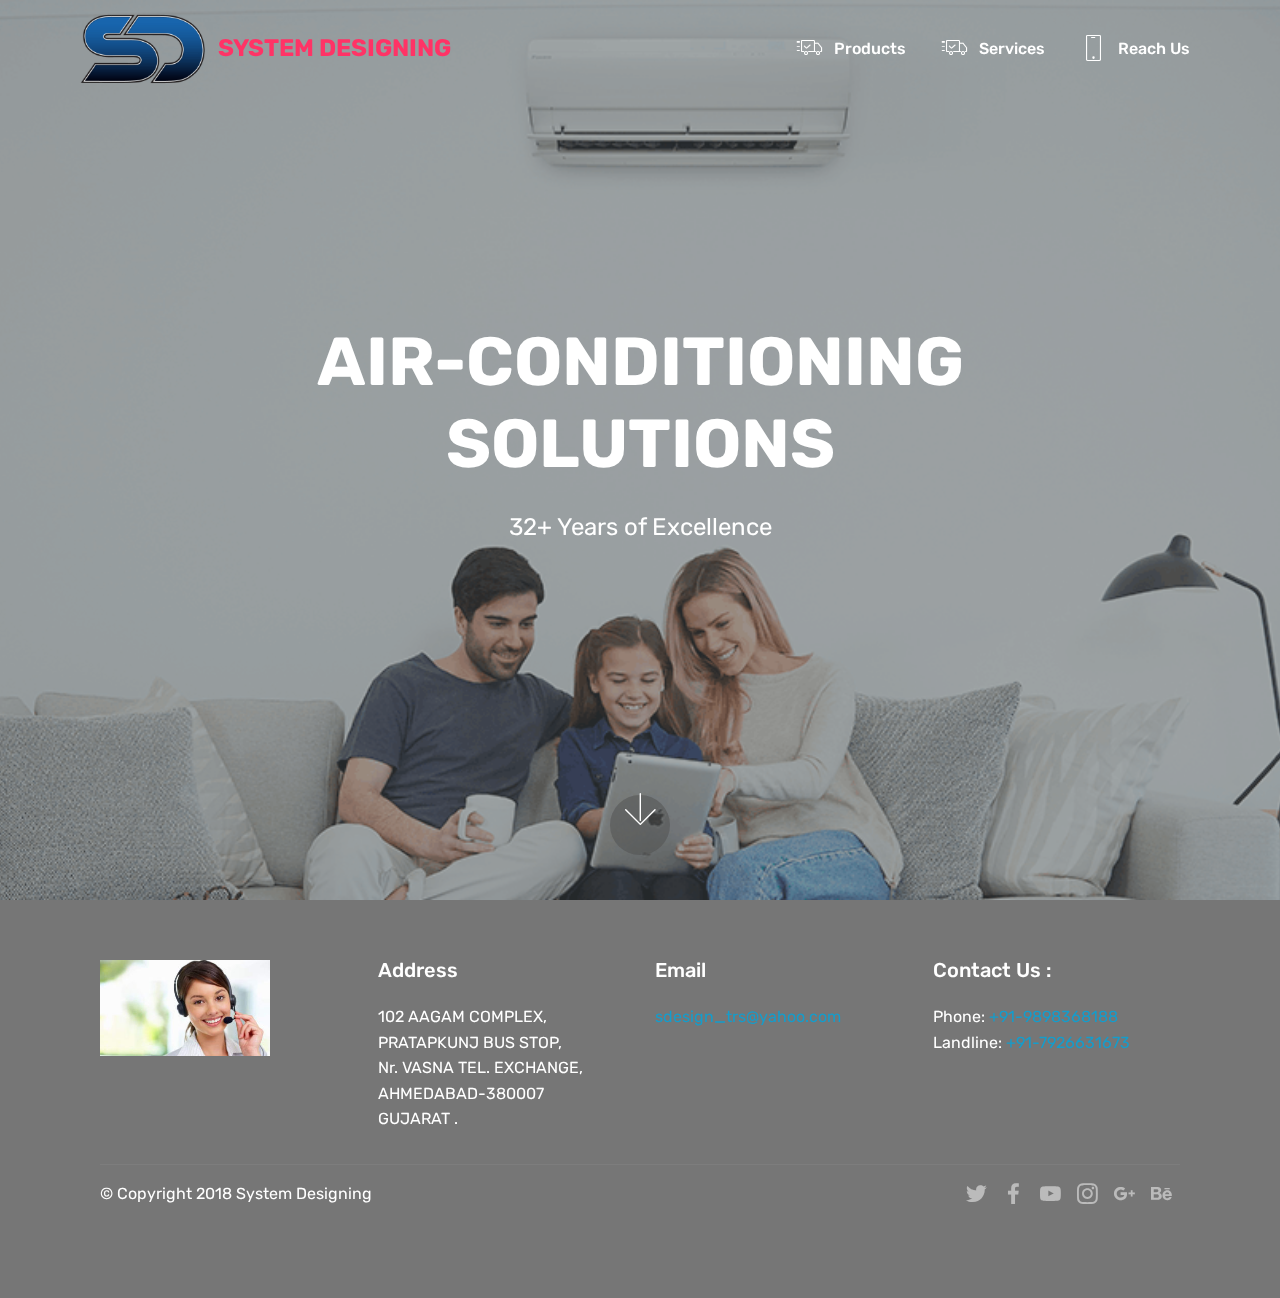
<file: index.html>
<!DOCTYPE html>
<html >
<head>
  <!-- Site made with Mobirise Website Builder v4.8.2, https://mobirise.com -->
  <meta charset="UTF-8">
  <meta http-equiv="X-UA-Compatible" content="IE=edge">
  <meta name="generator" content="Mobirise v4.8.2, mobirise.com">
  <meta name="viewport" content="width=device-width, initial-scale=1, minimum-scale=1">
  <link rel="shortcut icon" href="assets/images/sd-logo-rgb-web-2-182x119.png" type="image/x-icon">
  <meta name="description" content="">
  <title>Home</title>
  <link rel="stylesheet" href="assets/web/assets/mobirise-icons/mobirise-icons.css">
  <link rel="stylesheet" href="assets/tether/tether.min.css">
  <link rel="stylesheet" href="assets/bootstrap/css/bootstrap.min.css">
  <link rel="stylesheet" href="assets/bootstrap/css/bootstrap-grid.min.css">
  <link rel="stylesheet" href="assets/bootstrap/css/bootstrap-reboot.min.css">
  <link rel="stylesheet" href="assets/socicon/css/styles.css">
  <link rel="stylesheet" href="assets/dropdown/css/style.css">
  <link rel="stylesheet" href="assets/theme/css/style.css">
  <link rel="stylesheet" href="assets/mobirise/css/mbr-additional.css" type="text/css">
  
  
  
</head>
<body>
  <section class="menu cid-qTkzRZLJNu" once="menu" id="menu1-0">

    

    <nav class="navbar navbar-expand beta-menu navbar-dropdown align-items-center navbar-fixed-top navbar-toggleable-sm bg-color transparent">
        <button class="navbar-toggler navbar-toggler-right" type="button" data-toggle="collapse" data-target="#navbarSupportedContent" aria-controls="navbarSupportedContent" aria-expanded="false" aria-label="Toggle navigation">
            <div class="hamburger">
                <span></span>
                <span></span>
                <span></span>
                <span></span>
            </div>
        </button>
        <div class="menu-logo">
            <div class="navbar-brand">
                <span class="navbar-logo">
                    <a href="http://systemdesigning.xyz/">
                         <img src="assets/images/sd-logo-rgb-web-2-182x119.png" alt="Mobirise" title="" style="height: 5.1rem;">
                    </a>
                </span>
                <span class="navbar-caption-wrap"><a class="navbar-caption text-secondary display-5" href="http://systemdesigning.xyz/">
                        SYSTEM DESIGNING</a></span>
            </div>
        </div>
        <div class="collapse navbar-collapse" id="navbarSupportedContent">
            <ul class="navbar-nav nav-dropdown nav-right" data-app-modern-menu="true"><li class="nav-item"><a class="nav-link link text-white display-4" href="page2.html"><span class="mbri-delivery mbr-iconfont mbr-iconfont-btn"></span>Products &nbsp; &nbsp;</a></li><li class="nav-item"><a class="nav-link link text-white display-4" href="page3.html"><span class="mbri-delivery mbr-iconfont mbr-iconfont-btn"></span>Services &nbsp; &nbsp;</a></li><li class="nav-item"><a class="nav-link link text-white display-4" href="page1.html"><span class="mbri-mobile mbr-iconfont mbr-iconfont-btn"></span>Reach Us</a></li></ul>
            
        </div>
    </nav>
</section>

<section class="engine"><a href="https://mobiri.se/v">free html templates</a></section><section class="cid-qTkA127IK8 mbr-fullscreen mbr-parallax-background" id="header2-1">

    

    <div class="mbr-overlay" style="opacity: 0.5; background-color: rgb(70, 80, 82);"></div>

    <div class="container align-center">
        <div class="row justify-content-md-center">
            <div class="mbr-white col-md-10">
                <h1 class="mbr-section-title mbr-bold pb-3 mbr-fonts-style display-1">
                    AIR-CONDITIONING<br>SOLUTIONS</h1>
                
                <p class="mbr-text pb-3 mbr-fonts-style display-5">32+ Years of Excellence</p>
                
            </div>
        </div>
    </div>
    <div class="mbr-arrow hidden-sm-down" aria-hidden="true">
        <a href="#next">
            <i class="mbri-down mbr-iconfont"></i>
        </a>
    </div>
</section>

<section class="cid-qTkAaeaxX5" id="footer1-2">

    

    

    <div class="container">
        <div class="media-container-row content text-white">
            <div class="col-12 col-md-3">
                <div class="media-wrap">
                    
                        <img src="assets/images/customer-care-for-telecom-operators-332x188.jpg" alt="Mobirise" title="">
                    
                </div>
            </div>
            <div class="col-12 col-md-3 mbr-fonts-style display-7">
                <h5 class="pb-3">
                    Address
                </h5>
                <p class="mbr-text">102 AAGAM COMPLEX, PRATAPKUNJ BUS STOP, <br>Nr. VASNA TEL. EXCHANGE, AHMEDABAD-380007<br>GUJARAT .</p>
            </div>
            <div class="col-12 col-md-3 mbr-fonts-style display-7">
                <h5 class="pb-3">
                    Email</h5>
                <p class="mbr-text"><strong><a href="mailto:sdesign_trs@yahoo.com">sdesign_trs@yahoo.com</a>
                    <br><br></strong></p>
            </div>
            <div class="col-12 col-md-3 mbr-fonts-style display-7">
                <h5 class="pb-3">Contact Us :</h5>
                <p class="mbr-text">Phone: <a href="tel:+919898368188">+91-9898368188</a><br>Landline: <a href="tel:+917926631673">+91-7926631673</a></p>
            </div>
        </div>
        <div class="footer-lower">
            <div class="media-container-row">
                <div class="col-sm-12">
                    <hr>
                </div>
            </div>
            <div class="media-container-row mbr-white">
                <div class="col-sm-6 copyright">
                    <p class="mbr-text mbr-fonts-style display-7">
                        © Copyright 2018 System Designing</p>
                </div>
                <div class="col-md-6">
                    <div class="social-list align-right">
                        <div class="soc-item">
                            <a href="https://twitter.com/sdesign02" target="_blank">
                                <span class="mbr-iconfont mbr-iconfont-social socicon-twitter socicon"></span>
                            </a>
                        </div>
                        <div class="soc-item">
                            <a href="https://www.facebook.com/Hitachi-AC-9825024651-380928025303201/" target="_blank">
                                <span class="mbr-iconfont mbr-iconfont-social socicon-facebook socicon"></span>
                            </a>
                        </div>
                        <div class="soc-item">
                            <a href="https://www.youtube.com/channel/UC5gTWsHaNg82Vov9jrOsdsQ" target="_blank">
                                <span class="mbr-iconfont mbr-iconfont-social socicon-youtube socicon"></span>
                            </a>
                        </div>
                        <div class="soc-item">
                            <a href="http://systemdesigning.xyz">
                                <span class="mbr-iconfont mbr-iconfont-social socicon-instagram socicon"></span>
                            </a>
                        </div>
                        <div class="soc-item">
                            <a href="https://plus.google.com/108014978817750591422" target="_blank">
                                <span class="mbr-iconfont mbr-iconfont-social socicon-googleplus socicon"></span>
                            </a>
                        </div>
                        <div class="soc-item">
                            <a href="http://systemdesigning.xyz" target="_blank">
                                <span class="mbr-iconfont mbr-iconfont-social socicon-behance socicon"></span>
                            </a>
                        </div>
                    </div>
                </div>
            </div>
        </div>
    </div>
</section>


  <script src="assets/web/assets/jquery/jquery.min.js"></script>
  <script src="assets/popper/popper.min.js"></script>
  <script src="assets/tether/tether.min.js"></script>
  <script src="assets/bootstrap/js/bootstrap.min.js"></script>
  <script src="assets/dropdown/js/script.min.js"></script>
  <script src="assets/touchswipe/jquery.touch-swipe.min.js"></script>
  <script src="assets/parallax/jarallax.min.js"></script>
  <script src="assets/smoothscroll/smooth-scroll.js"></script>
  <script src="assets/theme/js/script.js"></script>
  
  
</body>
</html>
</file>
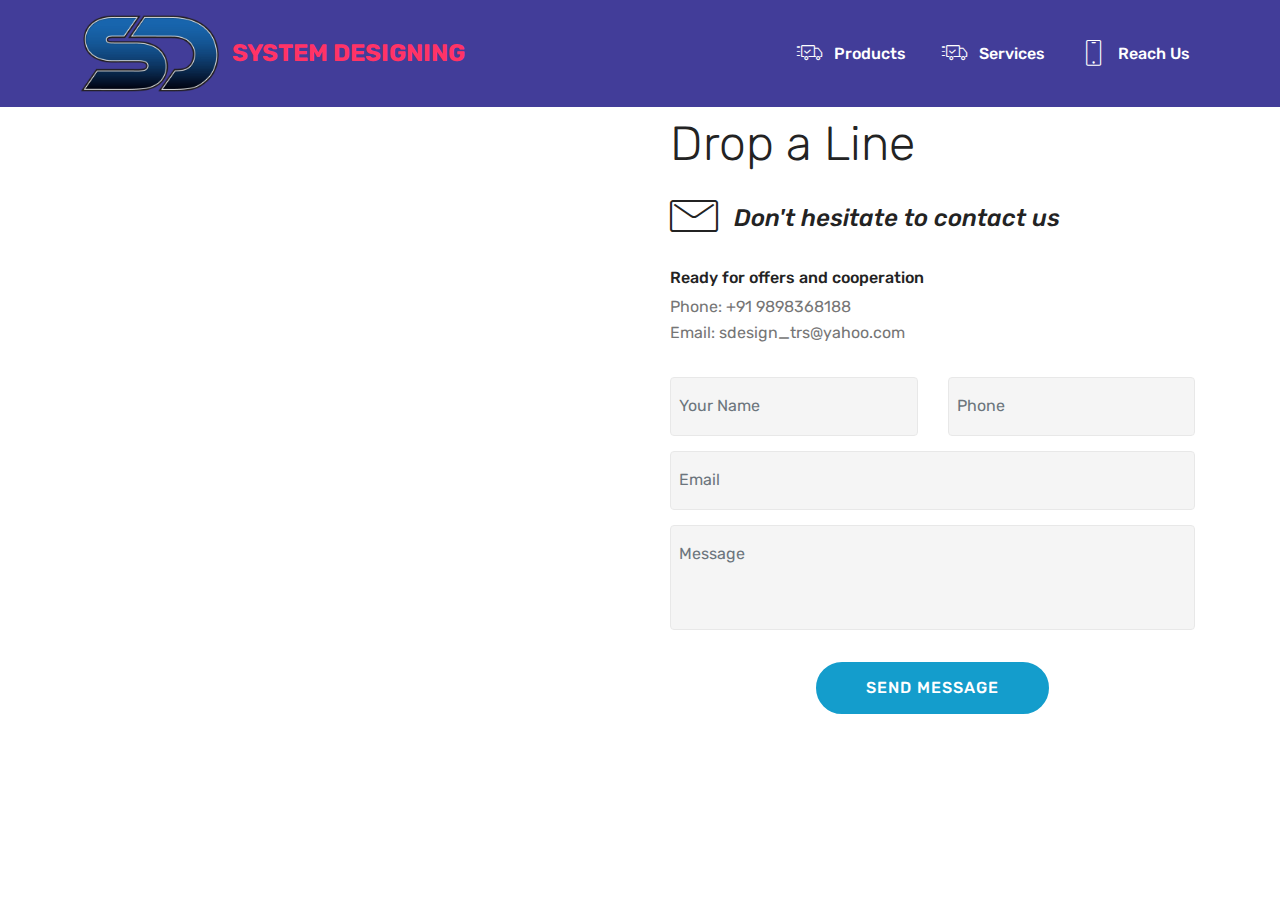
<file: page1.html>
<!DOCTYPE html>
<html >
<head>
  <!-- Site made with Mobirise Website Builder v4.8.2, https://mobirise.com -->
  <meta charset="UTF-8">
  <meta http-equiv="X-UA-Compatible" content="IE=edge">
  <meta name="generator" content="Mobirise v4.8.2, mobirise.com">
  <meta name="viewport" content="width=device-width, initial-scale=1, minimum-scale=1">
  <link rel="shortcut icon" href="assets/images/sd-logo-rgb-web-2-182x119.png" type="image/x-icon">
  <meta name="description" content="Contact Us :- System Designing , AirConditioner , Ahmedabad ">
  <title>Reach US</title>
  <link rel="stylesheet" href="assets/web/assets/mobirise-icons/mobirise-icons.css">
  <link rel="stylesheet" href="assets/tether/tether.min.css">
  <link rel="stylesheet" href="assets/bootstrap/css/bootstrap.min.css">
  <link rel="stylesheet" href="assets/bootstrap/css/bootstrap-grid.min.css">
  <link rel="stylesheet" href="assets/bootstrap/css/bootstrap-reboot.min.css">
  <link rel="stylesheet" href="assets/dropdown/css/style.css">
  <link rel="stylesheet" href="assets/theme/css/style.css">
  <link rel="stylesheet" href="assets/mobirise/css/mbr-additional.css" type="text/css">
  
  
  
</head>
<body>
  <section class="menu cid-qTkzRZLJNu" once="menu" id="menu1-5">

    

    <nav class="navbar navbar-expand beta-menu navbar-dropdown align-items-center navbar-fixed-top navbar-toggleable-sm">
        <button class="navbar-toggler navbar-toggler-right" type="button" data-toggle="collapse" data-target="#navbarSupportedContent" aria-controls="navbarSupportedContent" aria-expanded="false" aria-label="Toggle navigation">
            <div class="hamburger">
                <span></span>
                <span></span>
                <span></span>
                <span></span>
            </div>
        </button>
        <div class="menu-logo">
            <div class="navbar-brand">
                <span class="navbar-logo">
                    <a href="http://systemdesigning.xyz/">
                         <img src="assets/images/sd-logo-rgb-web-2-182x119.png" alt="Mobirise" title="" style="height: 5.7rem;">
                    </a>
                </span>
                <span class="navbar-caption-wrap"><a class="navbar-caption text-secondary display-5" href="http://systemdesigning.xyz/">
                        SYSTEM DESIGNING</a></span>
            </div>
        </div>
        <div class="collapse navbar-collapse" id="navbarSupportedContent">
            <ul class="navbar-nav nav-dropdown nav-right" data-app-modern-menu="true"><li class="nav-item"><a class="nav-link link text-white display-4" href="page2.html"><span class="mbri-delivery mbr-iconfont mbr-iconfont-btn"></span>Products &nbsp; &nbsp;</a></li><li class="nav-item"><a class="nav-link link text-white display-4" href="page3.html"><span class="mbri-delivery mbr-iconfont mbr-iconfont-btn"></span>Services &nbsp; &nbsp;</a></li><li class="nav-item"><a class="nav-link link text-white display-4" href="page1.html"><span class="mbri-mobile mbr-iconfont mbr-iconfont-btn"></span>Reach Us</a></li></ul>
            
        </div>
    </nav>
</section>

<section class="engine"><a href="https://mobiri.se/q">responsive website templates</a></section><section class="mbr-section form4 cid-r3JlY3IbCw" id="form4-6">

    

    
    <div class="container">
        <div class="row">
            <div class="col-md-6">
                <div class="google-map"><iframe frameborder="0" style="border:0" src="https://www.google.com/maps/embed/v1/place?key=AIzaSyA0Dx_boXQiwvdz8sJHoYeZNVTdoWONYkU&amp;q=place_id:ChIJc360Dr2EXjkRGLfj3GO1v-o" allowfullscreen=""></iframe></div>
            </div>
            <div class="col-md-6">
                <h2 class="pb-3 align-left mbr-fonts-style display-2">
                    Drop a Line
                </h2>
                <div>
                    <div class="icon-block pb-3">
                        <span class="icon-block__icon">
                            <span class="mbri-letter mbr-iconfont"></span>
                        </span>
                        <h4 class="icon-block__title align-left mbr-fonts-style display-5">
                            Don't hesitate to contact us
                        </h4>
                    </div>
                    <div class="icon-contacts pb-3">
                        <h5 class="align-left mbr-fonts-style display-7">
                            Ready for offers and cooperation
                        </h5>
                        <p class="mbr-text align-left mbr-fonts-style display-7">
                            Phone: +91 9898368188<br>
                            Email: sdesign_trs@yahoo.com</p>
                    </div>
                </div>
                <div data-form-type="formoid">
                    <div data-form-alert="" hidden="">Thanks for your interest.</div>
                    <form class="block mbr-form" action="https://mobirise.com/" method="post" data-form-title="Mobirise Form"><input type="hidden" name="email" data-form-email="true" value="SEjWQxApEFAYvhrVeeWyPlHuuZoh2eVtlG+qzI+A9x84Mqcy4VHCYuPwWCPlxpSzUEWIYNUXvdixlRp7sY37n4MWwhhZXIFvpfMGOX0Rg0QtcogeHbxxsRQRGUn1MuST" data-form-field="Email">
                        <div class="row">
                            <div class="col-md-6 multi-horizontal" data-for="name">
                                <input type="text" class="form-control input" name="name" data-form-field="Name" placeholder="Your Name" required="" id="name-form4-6">
                            </div>
                            <div class="col-md-6 multi-horizontal" data-for="phone">
                                <input type="text" class="form-control input" name="phone" data-form-field="Phone" placeholder="Phone" required="" id="phone-form4-6">
                            </div>
                            <div class="col-md-12" data-for="email">
                                <input type="text" class="form-control input" name="email" data-form-field="Email" placeholder="Email" required="" id="email-form4-6">
                            </div>
                            <div class="col-md-12" data-for="message">
                                <textarea class="form-control input" name="message" rows="3" data-form-field="Message" placeholder="Message" style="resize:none" id="message-form4-6"></textarea>
                            </div>
                            <div class="input-group-btn col-md-12" style="margin-top: 10px;">
                                <button href="" type="submit" class="btn btn-primary btn-form display-4">SEND MESSAGE</button>
                            </div>
                        </div>
                    </form>
                </div>
            </div>
        </div>
    </div>
</section>


  <script src="assets/web/assets/jquery/jquery.min.js"></script>
  <script src="assets/popper/popper.min.js"></script>
  <script src="assets/tether/tether.min.js"></script>
  <script src="assets/bootstrap/js/bootstrap.min.js"></script>
  <script src="assets/smoothscroll/smooth-scroll.js"></script>
  <script src="assets/dropdown/js/script.min.js"></script>
  <script src="assets/touchswipe/jquery.touch-swipe.min.js"></script>
  <script src="assets/theme/js/script.js"></script>
  <script src="assets/formoid/formoid.min.js"></script>
  
  
</body>
</html>
</file>
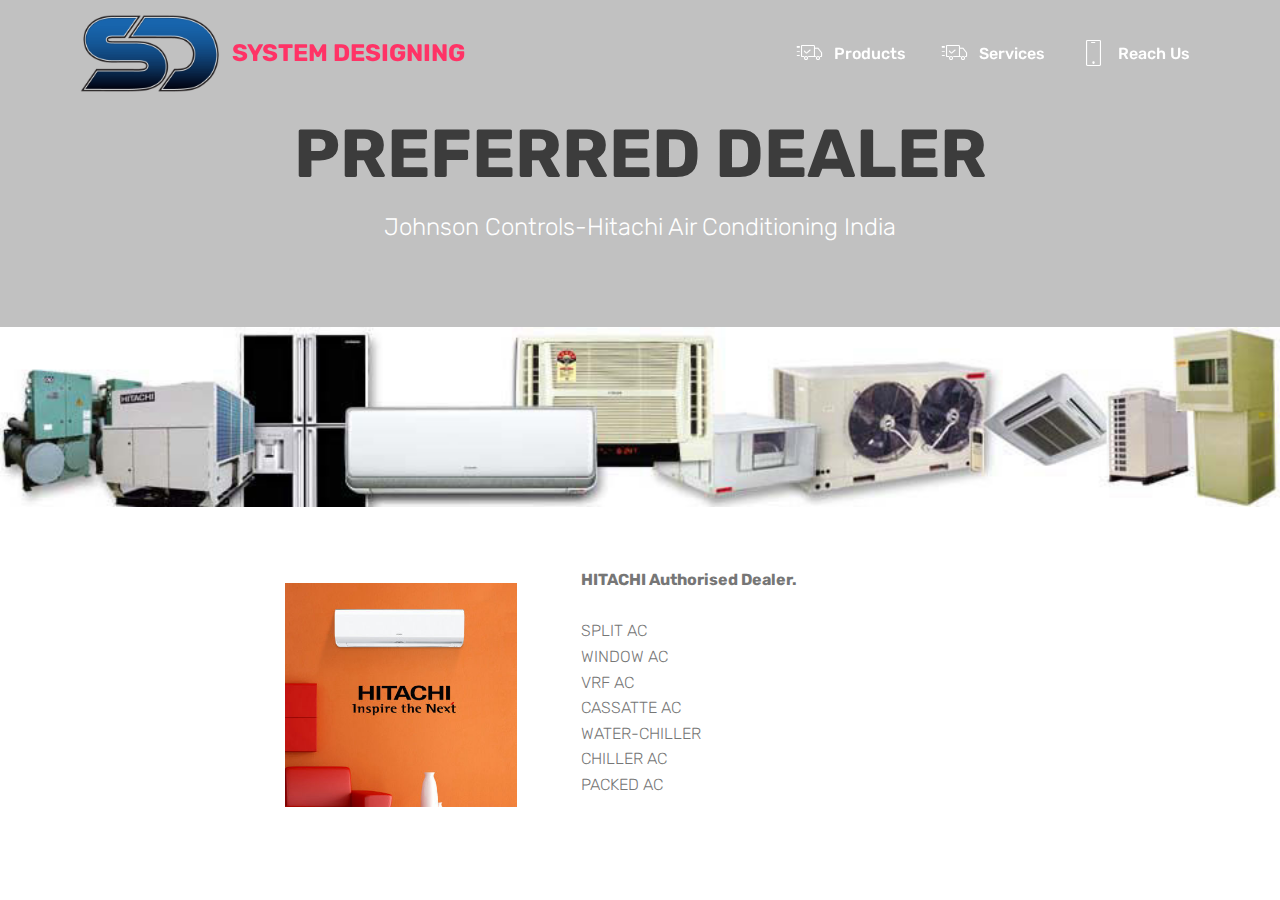
<file: page2.html>
<!DOCTYPE html>
<html >
<head>
  <!-- Site made with Mobirise Website Builder v4.8.2, https://mobirise.com -->
  <meta charset="UTF-8">
  <meta http-equiv="X-UA-Compatible" content="IE=edge">
  <meta name="generator" content="Mobirise v4.8.2, mobirise.com">
  <meta name="viewport" content="width=device-width, initial-scale=1, minimum-scale=1">
  <link rel="shortcut icon" href="assets/images/sd-logo-rgb-web-2-182x119.png" type="image/x-icon">
  <meta name="description" content="Hitachi AC , Mitsubishi AC , Panasonic AC , HAVC Solution , Split AC , Windows AC , Ahmedabad">
  <title>Products</title>
  <link rel="stylesheet" href="assets/web/assets/mobirise-icons/mobirise-icons.css">
  <link rel="stylesheet" href="assets/tether/tether.min.css">
  <link rel="stylesheet" href="assets/bootstrap/css/bootstrap.min.css">
  <link rel="stylesheet" href="assets/bootstrap/css/bootstrap-grid.min.css">
  <link rel="stylesheet" href="assets/bootstrap/css/bootstrap-reboot.min.css">
  <link rel="stylesheet" href="assets/dropdown/css/style.css">
  <link rel="stylesheet" href="assets/theme/css/style.css">
  <link rel="stylesheet" href="assets/mobirise/css/mbr-additional.css" type="text/css">
  
  
  
</head>
<body>
  <section class="menu cid-qTkzRZLJNu" once="menu" id="menu1-7">

    

    <nav class="navbar navbar-expand beta-menu navbar-dropdown align-items-center navbar-fixed-top navbar-toggleable-sm bg-color transparent">
        <button class="navbar-toggler navbar-toggler-right" type="button" data-toggle="collapse" data-target="#navbarSupportedContent" aria-controls="navbarSupportedContent" aria-expanded="false" aria-label="Toggle navigation">
            <div class="hamburger">
                <span></span>
                <span></span>
                <span></span>
                <span></span>
            </div>
        </button>
        <div class="menu-logo">
            <div class="navbar-brand">
                <span class="navbar-logo">
                    <a href="http://systemdesigning.xyz/">
                         <img src="assets/images/sd-logo-rgb-web-2-182x119.png" alt="Mobirise" title="" style="height: 5.7rem;">
                    </a>
                </span>
                <span class="navbar-caption-wrap"><a class="navbar-caption text-secondary display-5" href="http://systemdesigning.xyz/">
                        SYSTEM DESIGNING</a></span>
            </div>
        </div>
        <div class="collapse navbar-collapse" id="navbarSupportedContent">
            <ul class="navbar-nav nav-dropdown nav-right" data-app-modern-menu="true"><li class="nav-item"><a class="nav-link link text-white display-4" href="page2.html"><span class="mbri-delivery mbr-iconfont mbr-iconfont-btn"></span>Products &nbsp; &nbsp;</a></li><li class="nav-item"><a class="nav-link link text-white display-4" href="page3.html"><span class="mbri-delivery mbr-iconfont mbr-iconfont-btn"></span>Services &nbsp; &nbsp;</a></li><li class="nav-item"><a class="nav-link link text-white display-4" href="page1.html"><span class="mbri-mobile mbr-iconfont mbr-iconfont-btn"></span>Reach Us</a></li></ul>
            
        </div>
    </nav>
</section>

<section class="engine"><a href="https://mobiri.se">Mobirise</a></section><section class="mbr-section content5 cid-r3JH3q7PAN" id="content5-c">

    

    

    <div class="container">
        <div class="media-container-row">
            <div class="title col-12 col-md-8">
                <h2 class="align-center mbr-bold mbr-white pb-3 mbr-fonts-style display-1">PREFERRED DEALER</h2>
                <h3 class="mbr-section-subtitle align-center mbr-light mbr-white pb-3 mbr-fonts-style display-5">Johnson Controls-Hitachi Air Conditioning India</h3>
                
                
            </div>
        </div>
    </div>
</section>

<section class="cid-r3JHWu82qI" id="image1-e">

    

    <figure class="mbr-figure">
            <div class="image-block" style="width: 66%;">
                <img src="assets/images/hitachi-2-960x135.jpg" width="1400" alt="Mobirise" title="">
                
            </div>
    </figure>
</section>

<section class="mbr-section content6 cid-r3JKIIQuKr" id="content6-f">
    
     
    
    <div class="container">
        <div class="media-container-row">
            <div class="col-12 col-md-8">
                <div class="media-container-row">
                    <div class="mbr-figure" style="width: 65%;">
                      <img src="assets/images/hitachi-featured-436x421.jpg" alt="Mobirise" title="">  
                    </div>
                    <div class="media-content">
                        <div class="mbr-section-text">
                            <p class="mbr-text mb-0 mbr-fonts-style display-4"><strong>HITACHI Authorised Dealer.&nbsp;</strong><br><strong><br></strong>SPLIT AC<br>WINDOW AC<br>VRF AC<br>CASSATTE AC<br>WATER-CHILLER<br>CHILLER AC<br>PACKED AC<br><br></p>
                        </div>
                    </div>
                </div>
            </div>
        </div>
    </div>
</section>


  <script src="assets/web/assets/jquery/jquery.min.js"></script>
  <script src="assets/popper/popper.min.js"></script>
  <script src="assets/tether/tether.min.js"></script>
  <script src="assets/bootstrap/js/bootstrap.min.js"></script>
  <script src="assets/smoothscroll/smooth-scroll.js"></script>
  <script src="assets/dropdown/js/script.min.js"></script>
  <script src="assets/touchswipe/jquery.touch-swipe.min.js"></script>
  <script src="assets/theme/js/script.js"></script>
  
  
</body>
</html>
</file>
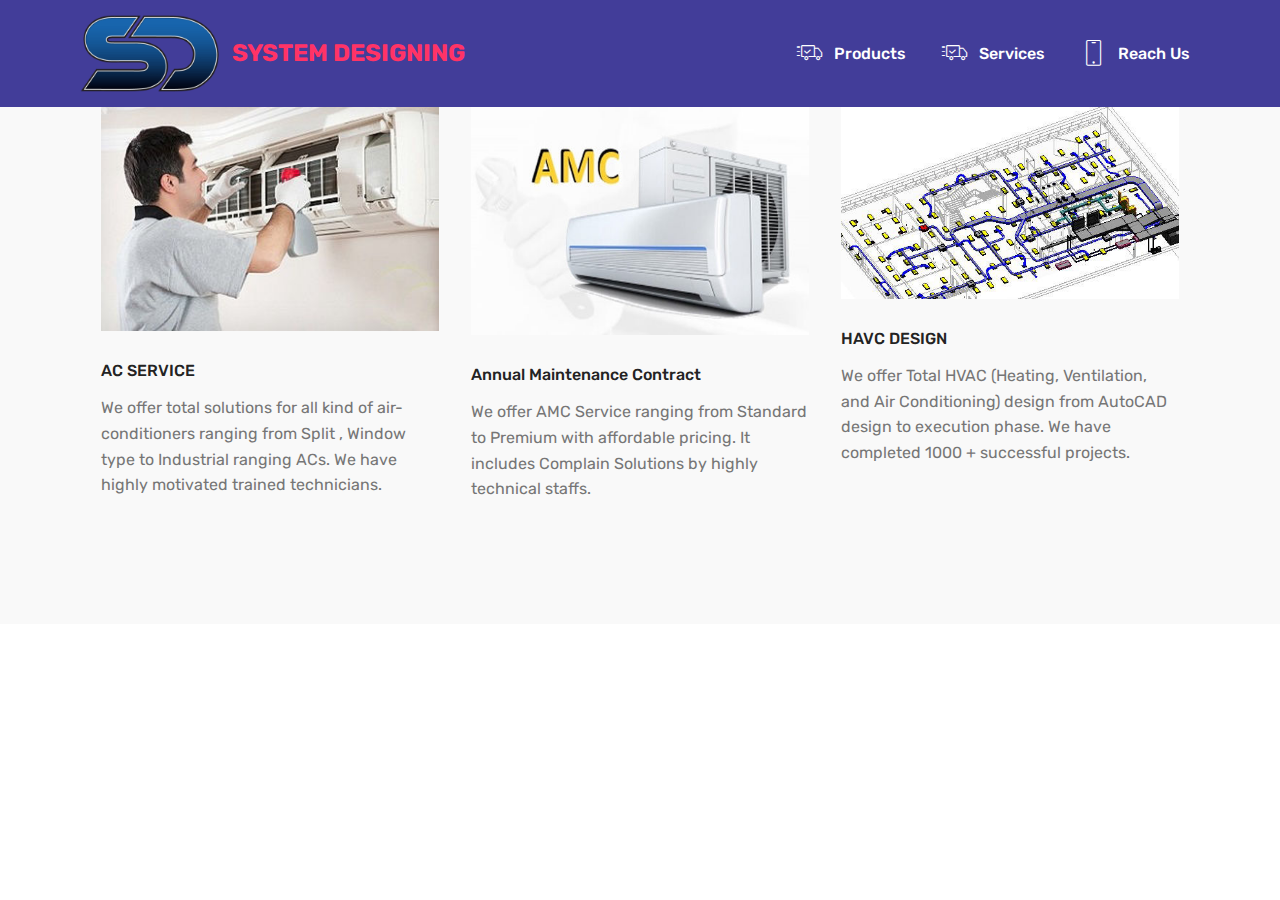
<file: page3.html>
<!DOCTYPE html>
<html >
<head>
  <!-- Site made with Mobirise Website Builder v4.8.2, https://mobirise.com -->
  <meta charset="UTF-8">
  <meta http-equiv="X-UA-Compatible" content="IE=edge">
  <meta name="generator" content="Mobirise v4.8.2, mobirise.com">
  <meta name="viewport" content="width=device-width, initial-scale=1, minimum-scale=1">
  <link rel="shortcut icon" href="assets/images/sd-logo-rgb-web-2-182x119.png" type="image/x-icon">
  <meta name="description" content="">
  <title>Services</title>
  <link rel="stylesheet" href="assets/web/assets/mobirise-icons/mobirise-icons.css">
  <link rel="stylesheet" href="assets/tether/tether.min.css">
  <link rel="stylesheet" href="assets/bootstrap/css/bootstrap.min.css">
  <link rel="stylesheet" href="assets/bootstrap/css/bootstrap-grid.min.css">
  <link rel="stylesheet" href="assets/bootstrap/css/bootstrap-reboot.min.css">
  <link rel="stylesheet" href="assets/dropdown/css/style.css">
  <link rel="stylesheet" href="assets/theme/css/style.css">
  <link rel="stylesheet" href="assets/mobirise/css/mbr-additional.css" type="text/css">
  
  
  
</head>
<body>
  <section class="menu cid-qTkzRZLJNu" once="menu" id="menu1-8">

    

    <nav class="navbar navbar-expand beta-menu navbar-dropdown align-items-center navbar-fixed-top navbar-toggleable-sm">
        <button class="navbar-toggler navbar-toggler-right" type="button" data-toggle="collapse" data-target="#navbarSupportedContent" aria-controls="navbarSupportedContent" aria-expanded="false" aria-label="Toggle navigation">
            <div class="hamburger">
                <span></span>
                <span></span>
                <span></span>
                <span></span>
            </div>
        </button>
        <div class="menu-logo">
            <div class="navbar-brand">
                <span class="navbar-logo">
                    <a href="http://systemdesigning.xyz/">
                         <img src="assets/images/sd-logo-rgb-web-2-182x119.png" alt="Mobirise" title="" style="height: 5.7rem;">
                    </a>
                </span>
                <span class="navbar-caption-wrap"><a class="navbar-caption text-secondary display-5" href="http://systemdesigning.xyz/">
                        SYSTEM DESIGNING</a></span>
            </div>
        </div>
        <div class="collapse navbar-collapse" id="navbarSupportedContent">
            <ul class="navbar-nav nav-dropdown nav-right" data-app-modern-menu="true"><li class="nav-item"><a class="nav-link link text-white display-4" href="page2.html"><span class="mbri-delivery mbr-iconfont mbr-iconfont-btn"></span>Products &nbsp; &nbsp;</a></li><li class="nav-item"><a class="nav-link link text-white display-4" href="page3.html"><span class="mbri-delivery mbr-iconfont mbr-iconfont-btn"></span>Services &nbsp; &nbsp;</a></li><li class="nav-item"><a class="nav-link link text-white display-4" href="page1.html"><span class="mbri-mobile mbr-iconfont mbr-iconfont-btn"></span>Reach Us</a></li></ul>
            
        </div>
    </nav>
</section>

<section class="engine"><a href="https://mobiri.se/h">create your own web page</a></section><section class="features2 cid-r3Jz3YpjwY" id="features2-a">

    

    
    
    <div class="container">
        <div class="media-container-row">
            <div class="card p-3 col-12 col-md-6 col-lg-4">
                <div class="card-wrapper">
                    <div class="card-img">
                        <img src="assets/images/split-ac-gas-refilling-348x232.jpg" alt="Mobirise" title="">
                    </div>
                    <div class="card-box">
                        <h4 class="card-title pb-3 mbr-fonts-style display-7">
                            AC SERVICE</h4>
                        <p class="mbr-text mbr-fonts-style display-7">We offer total solutions for all kind of air-conditioners ranging from Split , Window type to Industrial ranging ACs. We have highly motivated trained technicians.&nbsp;</p>
                    </div>
                </div>
            </div>

            <div class="card p-3 col-12 col-md-6 col-lg-4">
                <div class="card-wrapper">
                    <div class="card-img">
                        <img src="assets/images/amc-ac-467x317.jpg" alt="Mobirise" title="">
                    </div>
                    <div class="card-box ">
                        <h4 class="card-title pb-3 mbr-fonts-style display-7">Annual Maintenance Contract</h4>
                        <p class="mbr-text mbr-fonts-style display-7">We offer AMC Service ranging from Standard to Premium with affordable pricing. It includes Complain Solutions by highly technical staffs.&nbsp;</p>
                    </div>
                </div>
            </div>

            <div class="card p-3 col-12 col-md-6 col-lg-4">
                <div class="card-wrapper">
                    <div class="card-img">
                        <img src="assets/images/havc-design-523x299.jpg" alt="Mobirise" title="">
                    </div>
                    <div class="card-box">
                        <h4 class="card-title pb-3 mbr-fonts-style display-7">
                            HAVC DESIGN</h4>
                        <p class="mbr-text mbr-fonts-style display-7">We offer Total HVAC (Heating, Ventilation, and Air Conditioning) design from AutoCAD design to execution phase. We have completed 1000 + successful projects.</p>
                    </div>
                </div>
            </div>

            
        </div>
    </div>
</section>


  <script src="assets/web/assets/jquery/jquery.min.js"></script>
  <script src="assets/popper/popper.min.js"></script>
  <script src="assets/tether/tether.min.js"></script>
  <script src="assets/bootstrap/js/bootstrap.min.js"></script>
  <script src="assets/smoothscroll/smooth-scroll.js"></script>
  <script src="assets/dropdown/js/script.min.js"></script>
  <script src="assets/touchswipe/jquery.touch-swipe.min.js"></script>
  <script src="assets/theme/js/script.js"></script>
  
  
</body>
</html>
</file>
<file: assets/web/assets/mobirise-icons/mobirise-icons.css>
@font-face {
  font-family: 'MobiriseIcons';
  src:  url('mobirise-icons.eot?spat4u');
  src:  url('mobirise-icons.eot?spat4u#iefix') format('embedded-opentype'),
    url('mobirise-icons.ttf?spat4u') format('truetype'),
    url('mobirise-icons.woff?spat4u') format('woff'),
    url('mobirise-icons.svg?spat4u#MobiriseIcons') format('svg');
  font-weight: normal;
  font-style: normal;
}

[class^="mbri-"], [class*=" mbri-"] {
  /* use !important to prevent issues with browser extensions that change fonts */
  font-family: MobiriseIcons !important;
  speak: none;
  font-style: normal;
  font-weight: normal;
  font-variant: normal;
  text-transform: none;
  line-height: 1;

  /* Better Font Rendering =========== */
  -webkit-font-smoothing: antialiased;
  -moz-osx-font-smoothing: grayscale;
}

.mbri-add-submenu:before {
  content: "\e900";
}
.mbri-alert:before {
  content: "\e901";
}
.mbri-align-center:before {
  content: "\e902";
}
.mbri-align-justify:before {
  content: "\e903";
}
.mbri-align-left:before {
  content: "\e904";
}
.mbri-align-right:before {
  content: "\e905";
}
.mbri-android:before {
  content: "\e906";
}
.mbri-apple:before {
  content: "\e907";
}
.mbri-arrow-down:before {
  content: "\e908";
}
.mbri-arrow-next:before {
  content: "\e909";
}
.mbri-arrow-prev:before {
  content: "\e90a";
}
.mbri-arrow-up:before {
  content: "\e90b";
}
.mbri-bold:before {
  content: "\e90c";
}
.mbri-bookmark:before {
  content: "\e90d";
}
.mbri-bootstrap:before {
  content: "\e90e";
}
.mbri-briefcase:before {
  content: "\e90f";
}
.mbri-browse:before {
  content: "\e910";
}
.mbri-bulleted-list:before {
  content: "\e911";
}
.mbri-calendar:before {
  content: "\e912";
}
.mbri-camera:before {
  content: "\e913";
}
.mbri-cart-add:before {
  content: "\e914";
}
.mbri-cart-full:before {
  content: "\e915";
}
.mbri-cash:before {
  content: "\e916";
}
.mbri-change-style:before {
  content: "\e917";
}
.mbri-chat:before {
  content: "\e918";
}
.mbri-clock:before {
  content: "\e919";
}
.mbri-close:before {
  content: "\e91a";
}
.mbri-cloud:before {
  content: "\e91b";
}
.mbri-code:before {
  content: "\e91c";
}
.mbri-contact-form:before {
  content: "\e91d";
}
.mbri-credit-card:before {
  content: "\e91e";
}
.mbri-cursor-click:before {
  content: "\e91f";
}
.mbri-cust-feedback:before {
  content: "\e920";
}
.mbri-database:before {
  content: "\e921";
}
.mbri-delivery:before {
  content: "\e922";
}
.mbri-desktop:before {
  content: "\e923";
}
.mbri-devices:before {
  content: "\e924";
}
.mbri-down:before {
  content: "\e925";
}
.mbri-download:before {
  content: "\e989";
}
.mbri-drag-n-drop:before {
  content: "\e927";
}
.mbri-drag-n-drop2:before {
  content: "\e928";
}
.mbri-edit:before {
  content: "\e929";
}
.mbri-edit2:before {
  content: "\e92a";
}
.mbri-error:before {
  content: "\e92b";
}
.mbri-extension:before {
  content: "\e92c";
}
.mbri-features:before {
  content: "\e92d";
}
.mbri-file:before {
  content: "\e92e";
}
.mbri-flag:before {
  content: "\e92f";
}
.mbri-folder:before {
  content: "\e930";
}
.mbri-gift:before {
  content: "\e931";
}
.mbri-github:before {
  content: "\e932";
}
.mbri-globe:before {
  content: "\e933";
}
.mbri-globe-2:before {
  content: "\e934";
}
.mbri-growing-chart:before {
  content: "\e935";
}
.mbri-hearth:before {
  content: "\e936";
}
.mbri-help:before {
  content: "\e937";
}
.mbri-home:before {
  content: "\e938";
}
.mbri-hot-cup:before {
  content: "\e939";
}
.mbri-idea:before {
  content: "\e93a";
}
.mbri-image-gallery:before {
  content: "\e93b";
}
.mbri-image-slider:before {
  content: "\e93c";
}
.mbri-info:before {
  content: "\e93d";
}
.mbri-italic:before {
  content: "\e93e";
}
.mbri-key:before {
  content: "\e93f";
}
.mbri-laptop:before {
  content: "\e940";
}
.mbri-layers:before {
  content: "\e941";
}
.mbri-left-right:before {
  content: "\e942";
}
.mbri-left:before {
  content: "\e943";
}
.mbri-letter:before {
  content: "\e944";
}
.mbri-like:before {
  content: "\e945";
}
.mbri-link:before {
  content: "\e946";
}
.mbri-lock:before {
  content: "\e947";
}
.mbri-login:before {
  content: "\e948";
}
.mbri-logout:before {
  content: "\e949";
}
.mbri-magic-stick:before {
  content: "\e94a";
}
.mbri-map-pin:before {
  content: "\e94b";
}
.mbri-menu:before {
  content: "\e94c";
}
.mbri-mobile:before {
  content: "\e94d";
}
.mbri-mobile2:before {
  content: "\e94e";
}
.mbri-mobirise:before {
  content: "\e94f";
}
.mbri-more-horizontal:before {
  content: "\e950";
}
.mbri-more-vertical:before {
  content: "\e951";
}
.mbri-music:before {
  content: "\e952";
}
.mbri-new-file:before {
  content: "\e953";
}
.mbri-numbered-list:before {
  content: "\e954";
}
.mbri-opened-folder:before {
  content: "\e955";
}
.mbri-pages:before {
  content: "\e956";
}
.mbri-paper-plane:before {
  content: "\e957";
}
.mbri-paperclip:before {
  content: "\e958";
}
.mbri-photo:before {
  content: "\e959";
}
.mbri-photos:before {
  content: "\e95a";
}
.mbri-pin:before {
  content: "\e95b";
}
.mbri-play:before {
  content: "\e95c";
}
.mbri-plus:before {
  content: "\e95d";
}
.mbri-preview:before {
  content: "\e95e";
}
.mbri-print:before {
  content: "\e95f";
}
.mbri-protect:before {
  content: "\e960";
}
.mbri-question:before {
  content: "\e961";
}
.mbri-quote-left:before {
  content: "\e962";
}
.mbri-quote-right:before {
  content: "\e963";
}
.mbri-refresh:before {
  content: "\e964";
}
.mbri-responsive:before {
  content: "\e965";
}
.mbri-right:before {
  content: "\e966";
}
.mbri-rocket:before {
  content: "\e967";
}
.mbri-sad-face:before {
  content: "\e968";
}
.mbri-sale:before {
  content: "\e969";
}
.mbri-save:before {
  content: "\e96a";
}
.mbri-search:before {
  content: "\e96b";
}
.mbri-setting:before {
  content: "\e96c";
}
.mbri-setting2:before {
  content: "\e96d";
}
.mbri-setting3:before {
  content: "\e96e";
}
.mbri-share:before {
  content: "\e96f";
}
.mbri-shopping-bag:before {
  content: "\e970";
}
.mbri-shopping-basket:before {
  content: "\e971";
}
.mbri-shopping-cart:before {
  content: "\e972";
}
.mbri-sites:before {
  content: "\e973";
}
.mbri-smile-face:before {
  content: "\e974";
}
.mbri-speed:before {
  content: "\e975";
}
.mbri-star:before {
  content: "\e976";
}
.mbri-success:before {
  content: "\e977";
}
.mbri-sun:before {
  content: "\e978";
}
.mbri-sun2:before {
  content: "\e979";
}
.mbri-tablet:before {
  content: "\e97a";
}
.mbri-tablet-vertical:before {
  content: "\e97b";
}
.mbri-target:before {
  content: "\e97c";
}
.mbri-timer:before {
  content: "\e97d";
}
.mbri-to-ftp:before {
  content: "\e97e";
}
.mbri-to-local-drive:before {
  content: "\e97f";
}
.mbri-touch-swipe:before {
  content: "\e980";
}
.mbri-touch:before {
  content: "\e981";
}
.mbri-trash:before {
  content: "\e982";
}
.mbri-underline:before {
  content: "\e983";
}
.mbri-unlink:before {
  content: "\e984";
}
.mbri-unlock:before {
  content: "\e985";
}
.mbri-up-down:before {
  content: "\e986";
}
.mbri-up:before {
  content: "\e987";
}
.mbri-update:before {
  content: "\e988";
}
.mbri-upload:before {
 content: "\e926"; 
}
.mbri-user:before {
  content: "\e98a";
}
.mbri-user2:before {
  content: "\e98b";
}
.mbri-users:before {
  content: "\e98c";
}
.mbri-video:before {
  content: "\e98d";
}
.mbri-video-play:before {
  content: "\e98e";
}
.mbri-watch:before {
  content: "\e98f";
}
.mbri-website-theme:before {
  content: "\e990";
}
.mbri-wifi:before {
  content: "\e991";
}
.mbri-windows:before {
  content: "\e992";
}
.mbri-zoom-out:before {
  content: "\e993";
}
.mbri-redo:before {
  content: "\e994";
}
.mbri-undo:before {
  content: "\e995";
}
</file>
<file: assets/socicon/css/styles.css>
@charset "UTF-8";

@font-face {
  font-family: "socicon";
  src:url("../fonts/socicon.eot");
  src:url("../fonts/socicon.eot?#iefix") format("embedded-opentype"),
    url("../fonts/socicon.woff") format("woff"),
    url("../fonts/socicon.ttf") format("truetype"),
    url("../fonts/socicon.svg#socicon") format("svg");
  font-weight: normal;
  font-style: normal;

}

[data-icon]:before {
  font-family: "socicon" !important;
  content: attr(data-icon);
  font-style: normal !important;
  font-weight: normal !important;
  font-variant: normal !important;
  text-transform: none !important;
  speak: none;
  line-height: 1;
  -webkit-font-smoothing: antialiased;
  -moz-osx-font-smoothing: grayscale;
}

[class^="socicon-"]:before,
[class*=" socicon-"]:before {
  font-family: "socicon" !important;
  font-style: normal !important;
  font-weight: normal !important;
  font-variant: normal !important;
  text-transform: none !important;
  speak: none;
  line-height: 1;
  -webkit-font-smoothing: antialiased;
  -moz-osx-font-smoothing: grayscale;
}

.socicon-modelmayhem:before {
  content: "\e000";
}
.socicon-mixcloud:before {
  content: "\e001";
}
.socicon-drupal:before {
  content: "\e002";
}
.socicon-swarm:before {
  content: "\e003";
}
.socicon-istock:before {
  content: "\e004";
}
.socicon-yammer:before {
  content: "\e005";
}
.socicon-ello:before {
  content: "\e006";
}
.socicon-stackoverflow:before {
  content: "\e007";
}
.socicon-persona:before {
  content: "\e008";
}
.socicon-triplej:before {
  content: "\e009";
}
.socicon-houzz:before {
  content: "\e00a";
}
.socicon-rss:before {
  content: "\e00b";
}
.socicon-paypal:before {
  content: "\e00c";
}
.socicon-odnoklassniki:before {
  content: "\e00d";
}
.socicon-airbnb:before {
  content: "\e00e";
}
.socicon-periscope:before {
  content: "\e00f";
}
.socicon-outlook:before {
  content: "\e010";
}
.socicon-coderwall:before {
  content: "\e011";
}
.socicon-tripadvisor:before {
  content: "\e012";
}
.socicon-appnet:before {
  content: "\e013";
}
.socicon-goodreads:before {
  content: "\e014";
}
.socicon-tripit:before {
  content: "\e015";
}
.socicon-lanyrd:before {
  content: "\e016";
}
.socicon-slideshare:before {
  content: "\e017";
}
.socicon-buffer:before {
  content: "\e018";
}
.socicon-disqus:before {
  content: "\e019";
}
.socicon-vkontakte:before {
  content: "\e01a";
}
.socicon-whatsapp:before {
  content: "\e01b";
}
.socicon-patreon:before {
  content: "\e01c";
}
.socicon-storehouse:before {
  content: "\e01d";
}
.socicon-pocket:before {
  content: "\e01e";
}
.socicon-mail:before {
  content: "\e01f";
}
.socicon-blogger:before {
  content: "\e020";
}
.socicon-technorati:before {
  content: "\e021";
}
.socicon-reddit:before {
  content: "\e022";
}
.socicon-dribbble:before {
  content: "\e023";
}
.socicon-stumbleupon:before {
  content: "\e024";
}
.socicon-digg:before {
  content: "\e025";
}
.socicon-envato:before {
  content: "\e026";
}
.socicon-behance:before {
  content: "\e027";
}
.socicon-delicious:before {
  content: "\e028";
}
.socicon-deviantart:before {
  content: "\e029";
}
.socicon-forrst:before {
  content: "\e02a";
}
.socicon-play:before {
  content: "\e02b";
}
.socicon-zerply:before {
  content: "\e02c";
}
.socicon-wikipedia:before {
  content: "\e02d";
}
.socicon-apple:before {
  content: "\e02e";
}
.socicon-flattr:before {
  content: "\e02f";
}
.socicon-github:before {
  content: "\e030";
}
.socicon-renren:before {
  content: "\e031";
}
.socicon-friendfeed:before {
  content: "\e032";
}
.socicon-newsvine:before {
  content: "\e033";
}
.socicon-identica:before {
  content: "\e034";
}
.socicon-bebo:before {
  content: "\e035";
}
.socicon-zynga:before {
  content: "\e036";
}
.socicon-steam:before {
  content: "\e037";
}
.socicon-xbox:before {
  content: "\e038";
}
.socicon-windows:before {
  content: "\e039";
}
.socicon-qq:before {
  content: "\e03a";
}
.socicon-douban:before {
  content: "\e03b";
}
.socicon-meetup:before {
  content: "\e03c";
}
.socicon-playstation:before {
  content: "\e03d";
}
.socicon-android:before {
  content: "\e03e";
}
.socicon-snapchat:before {
  content: "\e03f";
}
.socicon-twitter:before {
  content: "\e040";
}
.socicon-facebook:before {
  content: "\e041";
}
.socicon-googleplus:before {
  content: "\e042";
}
.socicon-pinterest:before {
  content: "\e043";
}
.socicon-foursquare:before {
  content: "\e044";
}
.socicon-yahoo:before {
  content: "\e045";
}
.socicon-skype:before {
  content: "\e046";
}
.socicon-yelp:before {
  content: "\e047";
}
.socicon-feedburner:before {
  content: "\e048";
}
.socicon-linkedin:before {
  content: "\e049";
}
.socicon-viadeo:before {
  content: "\e04a";
}
.socicon-xing:before {
  content: "\e04b";
}
.socicon-myspace:before {
  content: "\e04c";
}
.socicon-soundcloud:before {
  content: "\e04d";
}
.socicon-spotify:before {
  content: "\e04e";
}
.socicon-grooveshark:before {
  content: "\e04f";
}
.socicon-lastfm:before {
  content: "\e050";
}
.socicon-youtube:before {
  content: "\e051";
}
.socicon-vimeo:before {
  content: "\e052";
}
.socicon-dailymotion:before {
  content: "\e053";
}
.socicon-vine:before {
  content: "\e054";
}
.socicon-flickr:before {
  content: "\e055";
}
.socicon-500px:before {
  content: "\e056";
}
.socicon-wordpress:before {
  content: "\e058";
}
.socicon-tumblr:before {
  content: "\e059";
}
.socicon-twitch:before {
  content: "\e05a";
}
.socicon-8tracks:before {
  content: "\e05b";
}
.socicon-amazon:before {
  content: "\e05c";
}
.socicon-icq:before {
  content: "\e05d";
}
.socicon-smugmug:before {
  content: "\e05e";
}
.socicon-ravelry:before {
  content: "\e05f";
}
.socicon-weibo:before {
  content: "\e060";
}
.socicon-baidu:before {
  content: "\e061";
}
.socicon-angellist:before {
  content: "\e062";
}
.socicon-ebay:before {
  content: "\e063";
}
.socicon-imdb:before {
  content: "\e064";
}
.socicon-stayfriends:before {
  content: "\e065";
}
.socicon-residentadvisor:before {
  content: "\e066";
}
.socicon-google:before {
  content: "\e067";
}
.socicon-yandex:before {
  content: "\e068";
}
.socicon-sharethis:before {
  content: "\e069";
}
.socicon-bandcamp:before {
  content: "\e06a";
}
.socicon-itunes:before {
  content: "\e06b";
}
.socicon-deezer:before {
  content: "\e06c";
}
.socicon-telegram:before {
  content: "\e06e";
}
.socicon-openid:before {
  content: "\e06f";
}
.socicon-amplement:before {
  content: "\e070";
}
.socicon-viber:before {
  content: "\e071";
}
.socicon-zomato:before {
  content: "\e072";
}
.socicon-draugiem:before {
  content: "\e074";
}
.socicon-endomodo:before {
  content: "\e075";
}
.socicon-filmweb:before {
  content: "\e076";
}
.socicon-stackexchange:before {
  content: "\e077";
}
.socicon-wykop:before {
  content: "\e078";
}
.socicon-teamspeak:before {
  content: "\e079";
}
.socicon-teamviewer:before {
  content: "\e07a";
}
.socicon-ventrilo:before {
  content: "\e07b";
}
.socicon-younow:before {
  content: "\e07c";
}
.socicon-raidcall:before {
  content: "\e07d";
}
.socicon-mumble:before {
  content: "\e07e";
}
.socicon-medium:before {
  content: "\e06d";
}
.socicon-bebee:before {
  content: "\e07f";
}
.socicon-hitbox:before {
  content: "\e080";
}
.socicon-reverbnation:before {
  content: "\e081";
}
.socicon-formulr:before {
  content: "\e082";
}
.socicon-instagram:before {
  content: "\e057";
}
.socicon-battlenet:before {
  content: "\e083";
}
.socicon-chrome:before {
  content: "\e084";
}
.socicon-discord:before {
  content: "\e086";
}
.socicon-issuu:before {
  content: "\e087";
}
.socicon-macos:before {
  content: "\e088";
}
.socicon-firefox:before {
  content: "\e089";
}
.socicon-opera:before {
  content: "\e08d";
}
.socicon-keybase:before {
  content: "\e090";
}
.socicon-alliance:before {
  content: "\e091";
}
.socicon-livejournal:before {
  content: "\e092";
}
.socicon-googlephotos:before {
  content: "\e093";
}
.socicon-horde:before {
  content: "\e094";
}
.socicon-etsy:before {
  content: "\e095";
}
.socicon-zapier:before {
  content: "\e096";
}
.socicon-google-scholar:before {
  content: "\e097";
}
.socicon-researchgate:before {
  content: "\e098";
}
.socicon-wechat:before {
  content: "\e099";
}
.socicon-strava:before {
  content: "\e09a";
}
.socicon-line:before {
  content: "\e09b";
}
.socicon-lyft:before {
  content: "\e09c";
}
.socicon-uber:before {
  content: "\e09d";
}
.socicon-songkick:before {
  content: "\e09e";
}
.socicon-viewbug:before {
  content: "\e09f";
}
.socicon-googlegroups:before {
  content: "\e0a0";
}
.socicon-quora:before {
  content: "\e073";
}
.socicon-diablo:before {
  content: "\e085";
}
.socicon-blizzard:before {
  content: "\e0a1";
}
.socicon-hearthstone:before {
  content: "\e08b";
}
.socicon-heroes:before {
  content: "\e08a";
}
.socicon-overwatch:before {
  content: "\e08c";
}
.socicon-warcraft:before {
  content: "\e08e";
}
.socicon-starcraft:before {
  content: "\e08f";
}
.socicon-beam:before {
  content: "\e0a2";
}
.socicon-curse:before {
  content: "\e0a3";
}
.socicon-player:before {
  content: "\e0a4";
}
.socicon-streamjar:before {
  content: "\e0a5";
}
.socicon-nintendo:before {
  content: "\e0a6";
}
.socicon-hellocoton:before {
  content: "\e0a7";
}
</file>
<file: assets/dropdown/css/style.css>
.navbar-dropdown {
  left: 0;
  padding: 0;
  position: absolute;
  right: 0;
  top: 0;
  transition: all 0.45s ease;
  z-index: 1030;
  background: #282828; }
  .navbar-dropdown .navbar-logo {
    margin-right: 0.8rem;
    transition: margin 0.3s ease-in-out;
    vertical-align: middle; }
    .navbar-dropdown .navbar-logo img {
      height: 3.125rem;
      transition: all 0.3s ease-in-out; }
    .navbar-dropdown .navbar-logo.mbr-iconfont {
      font-size: 3.125rem;
      line-height: 3.125rem; }
  .navbar-dropdown .navbar-caption {
    font-weight: 700;
    white-space: normal;
    vertical-align: -4px;
    line-height: 3.125rem !important; }
    .navbar-dropdown .navbar-caption, .navbar-dropdown .navbar-caption:hover {
      color: inherit;
      text-decoration: none; }
  .navbar-dropdown .mbr-iconfont + .navbar-caption {
    vertical-align: -1px; }
  .navbar-dropdown.navbar-fixed-top {
    position: fixed; }
  .navbar-dropdown .navbar-brand span {
    vertical-align: -4px; }
  .navbar-dropdown.bg-color.transparent {
    background: none; }
  .navbar-dropdown.navbar-short .navbar-brand {
    padding: 0.625rem 0; }
    .navbar-dropdown.navbar-short .navbar-brand span {
      vertical-align: -1px; }
  .navbar-dropdown.navbar-short .navbar-caption {
    line-height: 2.375rem !important;
    vertical-align: -2px; }
  .navbar-dropdown.navbar-short .navbar-logo {
    margin-right: 0.5rem; }
    .navbar-dropdown.navbar-short .navbar-logo img {
      height: 2.375rem; }
    .navbar-dropdown.navbar-short .navbar-logo.mbr-iconfont {
      font-size: 2.375rem;
      line-height: 2.375rem; }
  .navbar-dropdown.navbar-short .mbr-table-cell {
    height: 3.625rem; }
  .navbar-dropdown .navbar-close {
    left: 0.6875rem;
    position: fixed;
    top: 0.75rem;
    z-index: 1000; }
  .navbar-dropdown .hamburger-icon {
    content: "";
    display: inline-block;
    vertical-align: middle;
    width: 16px;
    -webkit-box-shadow: 0 -6px 0 1px #282828,0 0 0 1px #282828,0 6px 0 1px #282828;
    -moz-box-shadow: 0 -6px 0 1px #282828,0 0 0 1px #282828,0 6px 0 1px #282828;
    box-shadow: 0 -6px 0 1px #282828,0 0 0 1px #282828,0 6px 0 1px #282828; }

.dropdown-menu .dropdown-toggle[data-toggle="dropdown-submenu"]::after {
  border-bottom: 0.35em solid transparent;
  border-left: 0.35em solid;
  border-right: 0;
  border-top: 0.35em solid transparent;
  margin-left: 0.3rem; }

.dropdown-menu .dropdown-item:focus {
  outline: 0; }

.nav-dropdown {
  font-size: 0.75rem;
  font-weight: 500;
  height: auto !important; }
  .nav-dropdown .nav-btn {
    padding-left: 1rem; }
  .nav-dropdown .link {
    margin: .667em 1.667em;
    font-weight: 500;
    padding: 0;
    transition: color .2s ease-in-out; }
    .nav-dropdown .link.dropdown-toggle {
      margin-right: 2.583em; }
      .nav-dropdown .link.dropdown-toggle::after {
        margin-left: .25rem;
        border-top: 0.35em solid;
        border-right: 0.35em solid transparent;
        border-left: 0.35em solid transparent;
        border-bottom: 0; }
      .nav-dropdown .link.dropdown-toggle[aria-expanded="true"] {
        margin: 0;
        padding: 0.667em 3.263em  0.667em 1.667em; }
  .nav-dropdown .link::after,
  .nav-dropdown .dropdown-item::after {
    color: inherit; }
  .nav-dropdown .btn {
    font-size: 0.75rem;
    font-weight: 700;
    letter-spacing: 0;
    margin-bottom: 0;
    padding-left: 1.25rem;
    padding-right: 1.25rem; }
  .nav-dropdown .dropdown-menu {
    border-radius: 0;
    border: 0;
    left: 0;
    margin: 0;
    padding-bottom: 1.25rem;
    padding-top: 1.25rem;
    position: relative; }
  .nav-dropdown .dropdown-submenu {
    margin-left: 0.125rem;
    top: 0; }
  .nav-dropdown .dropdown-item {
    font-weight: 500;
    line-height: 2;
    padding: 0.3846em 4.615em 0.3846em 1.5385em;
    position: relative;
    transition: color .2s ease-in-out, background-color .2s ease-in-out; }
    .nav-dropdown .dropdown-item::after {
      margin-top: -0.3077em;
      position: absolute;
      right: 1.1538em;
      top: 50%; }
    .nav-dropdown .dropdown-item:focus, .nav-dropdown .dropdown-item:hover {
      background: none; }

@media (max-width: 767px) {
  .nav-dropdown.navbar-toggleable-sm {
    bottom: 0;
    display: none;
    left: 0;
    overflow-x: hidden;
    position: fixed;
    top: 0;
    transform: translateX(-100%);
    -ms-transform: translateX(-100%);
    -webkit-transform: translateX(-100%);
    width: 18.75rem;
    z-index: 999; } }
.nav-dropdown.navbar-toggleable-xl {
  bottom: 0;
  display: none;
  left: 0;
  overflow-x: hidden;
  position: fixed;
  top: 0;
  transform: translateX(-100%);
  -ms-transform: translateX(-100%);
  -webkit-transform: translateX(-100%);
  width: 18.75rem;
  z-index: 999; }

.nav-dropdown-sm {
  display: block !important;
  overflow-x: hidden;
  overflow: auto;
  padding-top: 3.875rem; }
  .nav-dropdown-sm::after {
    content: "";
    display: block;
    height: 3rem;
    width: 100%; }
  .nav-dropdown-sm.collapse.in ~ .navbar-close {
    display: block !important; }
  .nav-dropdown-sm.collapsing, .nav-dropdown-sm.collapse.in {
    transform: translateX(0);
    -ms-transform: translateX(0);
    -webkit-transform: translateX(0);
    transition: all 0.25s ease-out;
    -webkit-transition: all 0.25s ease-out;
    background: #282828; }
  .nav-dropdown-sm.collapsing[aria-expanded="false"] {
    transform: translateX(-100%);
    -ms-transform: translateX(-100%);
    -webkit-transform: translateX(-100%); }
  .nav-dropdown-sm .nav-item {
    display: block;
    margin-left: 0 !important;
    padding-left: 0; }
  .nav-dropdown-sm .link,
  .nav-dropdown-sm .dropdown-item {
    border-top: 1px dotted rgba(255, 255, 255, 0.1);
    font-size: 0.8125rem;
    line-height: 1.6;
    margin: 0 !important;
    padding: 0.875rem 2.4rem 0.875rem 1.5625rem !important;
    position: relative;
    white-space: normal; }
    .nav-dropdown-sm .link:focus, .nav-dropdown-sm .link:hover,
    .nav-dropdown-sm .dropdown-item:focus,
    .nav-dropdown-sm .dropdown-item:hover {
      background: rgba(0, 0, 0, 0.2) !important;
      color: #c0a375; }
  .nav-dropdown-sm .nav-btn {
    position: relative;
    padding: 1.5625rem 1.5625rem 0 1.5625rem; }
    .nav-dropdown-sm .nav-btn::before {
      border-top: 1px dotted rgba(255, 255, 255, 0.1);
      content: "";
      left: 0;
      position: absolute;
      top: 0;
      width: 100%; }
    .nav-dropdown-sm .nav-btn + .nav-btn {
      padding-top: 0.625rem; }
      .nav-dropdown-sm .nav-btn + .nav-btn::before {
        display: none; }
  .nav-dropdown-sm .btn {
    padding: 0.625rem 0; }
  .nav-dropdown-sm .dropdown-toggle[data-toggle="dropdown-submenu"]::after {
    margin-left: .25rem;
    border-top: 0.35em solid;
    border-right: 0.35em solid transparent;
    border-left: 0.35em solid transparent;
    border-bottom: 0; }
  .nav-dropdown-sm .dropdown-toggle[data-toggle="dropdown-submenu"][aria-expanded="true"]::after {
    border-top: 0;
    border-right: 0.35em solid transparent;
    border-left: 0.35em solid transparent;
    border-bottom: 0.35em solid; }
  .nav-dropdown-sm .dropdown-menu {
    margin: 0;
    padding: 0;
    position: relative;
    top: 0;
    left: 0;
    width: 100%;
    border: 0;
    float: none;
    border-radius: 0;
    background: none; }
  .nav-dropdown-sm .dropdown-submenu {
    left: 100%;
    margin-left: 0.125rem;
    margin-top: -1.25rem;
    top: 0; }

.navbar-toggleable-sm .nav-dropdown .dropdown-menu {
  position: absolute; }

.navbar-toggleable-sm .nav-dropdown .dropdown-submenu {
  left: 100%;
  margin-left: 0.125rem;
  margin-top: -1.25rem;
  top: 0; }

.navbar-toggleable-sm.opened .nav-dropdown .dropdown-menu {
  position: relative; }

.navbar-toggleable-sm.opened .nav-dropdown .dropdown-submenu {
  left: 0;
  margin-left: 00rem;
  margin-top: 0rem;
  top: 0; }

.is-builder .nav-dropdown.collapsing {
  transition: none !important; }

/*# sourceMappingURL=style.css.map */
</file>
<file: assets/theme/css/style.css>
/*!
 * Mobirise v4 theme (https://mobirise.com/)
 * Copyright 2017 Mobirise
 */
section {
  background-color: #eeeeee; }

section,
.container,
.container-fluid {
  position: relative;
  word-wrap: break-word; }

a.mbr-iconfont:hover {
  text-decoration: none; }

.article .lead p, .article .lead ul, .article .lead ol, .article .lead pre, .article .lead blockquote {
  margin-bottom: 0; }

a {
  font-style: normal;
  font-weight: 400;
  cursor: pointer; }
  a, a:hover {
    text-decoration: none; }

figure {
  margin-bottom: 0; }

body {
  color: #232323; }

h1, h2, h3, h4, h5, h6,
.h1, .h2, .h3, .h4, .h5, .h6,
.display-1, .display-2, .display-3, .display-4 {
  line-height: 1;
  word-break: break-word;
  word-wrap: break-word; }

b, strong {
  font-weight: bold; }

blockquote {
  padding: 10px 0 10px 20px;
  position: relative;
  border-left: 2px solid;
  border-color: #ff3366; }

input:-webkit-autofill, input:-webkit-autofill:hover, input:-webkit-autofill:focus, input:-webkit-autofill:active {
  transition-delay: 9999s;
  transition-property: background-color, color; }

textarea[type="hidden"] {
  display: none; }

body {
  position: relative; }

section {
  background-position: 50% 50%;
  background-repeat: no-repeat;
  background-size: cover; }
  section .mbr-background-video,
  section .mbr-background-video-preview {
    position: absolute;
    bottom: 0;
    left: 0;
    right: 0;
    top: 0; }

.hidden {
  visibility: hidden; }

.mbr-z-index20 {
  z-index: 20; }

/*! Base colors */
.mbr-white {
  color: #ffffff; }

.mbr-black {
  color: #000000; }

.mbr-bg-white {
  background-color: #ffffff; }

.mbr-bg-black {
  background-color: #000000; }

/*! Text-aligns */
.align-left {
  text-align: left; }

.align-center {
  text-align: center; }

.align-right {
  text-align: right; }

@media (max-width: 767px) {
  .align-left, .align-center, .align-right, .mbr-section-btn, .mbr-section-title {
    text-align: center; } }
/*! Font-weight  */
.mbr-light {
  font-weight: 300; }

.mbr-regular {
  font-weight: 400; }

.mbr-semibold {
  font-weight: 500; }

.mbr-bold {
  font-weight: 700; }

/*! Media  */
.media-size-item {
  -webkit-flex: 1 1 auto;
  -moz-flex: 1 1 auto;
  -ms-flex: 1 1 auto;
  -o-flex: 1 1 auto;
  flex: 1 1 auto; }

.media-content {
  -webkit-flex-basis: 100%;
  flex-basis: 100%; }

.media-container-row {
  display: -ms-flexbox;
  display: -webkit-flex;
  display: flex;
  -webkit-flex-direction: row;
  -ms-flex-direction: row;
  flex-direction: row;
  -webkit-flex-wrap: wrap;
  -ms-flex-wrap: wrap;
  flex-wrap: wrap;
  -webkit-justify-content: center;
  -ms-flex-pack: center;
  justify-content: center;
  -webkit-align-content: center;
  -ms-flex-line-pack: center;
  align-content: center;
  -webkit-align-items: start;
  -ms-flex-align: start;
  align-items: start; }
  .media-container-row .media-size-item {
    width: 400px; }

.media-container-column {
  display: -ms-flexbox;
  display: -webkit-flex;
  display: flex;
  -webkit-flex-direction: column;
  -ms-flex-direction: column;
  flex-direction: column;
  -webkit-flex-wrap: wrap;
  -ms-flex-wrap: wrap;
  flex-wrap: wrap;
  -webkit-justify-content: center;
  -ms-flex-pack: center;
  justify-content: center;
  -webkit-align-content: center;
  -ms-flex-line-pack: center;
  align-content: center;
  -webkit-align-items: stretch;
  -ms-flex-align: stretch;
  align-items: stretch; }
  .media-container-column > * {
    width: 100%; }

@media (min-width: 992px) {
  .media-container-row {
    -webkit-flex-wrap: nowrap;
    -ms-flex-wrap: nowrap;
    flex-wrap: nowrap; } }
figure {
  overflow: hidden; }

figure[mbr-media-size] {
  transition: width 0.1s; }

.mbr-figure img, .mbr-figure iframe {
  display: block;
  width: 100%; }

.card {
  background-color: transparent;
  border: none; }

.card-img {
  text-align: center;
  flex-shrink: 0; }

.media {
  max-width: 100%;
  margin: 0 auto; }

.mbr-figure {
  -ms-flex-item-align: center;
  -ms-grid-row-align: center;
  -webkit-align-self: center;
  align-self: center; }

.media-container > div {
  max-width: 100%; }

.mbr-figure img, .card-img img {
  width: 100%; }

@media (max-width: 991px) {
  .media-size-item {
    width: auto !important; }

  .media {
    width: auto; }

  .mbr-figure {
    width: 100% !important; } }
/*! Buttons */
.mbr-section-btn {
  margin-left: -.25rem;
  margin-right: -.25rem;
  font-size: 0; }

nav .mbr-section-btn {
  margin-left: 0rem;
  margin-right: 0rem; }

/*! Btn icon margin */
.btn .mbr-iconfont, .btn.btn-sm .mbr-iconfont {
  cursor: pointer;
  margin-right: 0.5rem; }

.btn.btn-md .mbr-iconfont, .btn.btn-md .mbr-iconfont {
  margin-right: 0.8rem; }

.mbr-regular {
  font-weight: 400; }

.mbr-semibold {
  font-weight: 500; }

.mbr-bold {
  font-weight: 700; }

[type="submit"] {
  -webkit-appearance: none; }

/*! Full-screen */
.mbr-fullscreen .mbr-overlay {
  min-height: 100vh; }

.mbr-fullscreen {
  display: flex;
  display: -webkit-flex;
  display: -moz-flex;
  display: -ms-flex;
  display: -o-flex;
  align-items: center;
  -webkit-align-items: center;
  min-height: 100vh;
  padding-top: 3rem;
  padding-bottom: 3rem; }

/*! Map */
.map {
  height: 25rem;
  position: relative; }
  .map iframe {
    width: 100%;
    height: 100%; }

/* Form */
.form-asterisk {
  font-family: initial;
  position: absolute;
  top: -2px;
  font-weight: normal; }

/*! Scroll to top arrow */
.mbr-arrow-up {
  bottom: 25px;
  right: 90px;
  position: fixed;
  text-align: right;
  z-index: 5000;
  color: #ffffff;
  font-size: 32px;
  transform: rotate(180deg);
  -webkit-transform: rotate(180deg); }

.mbr-arrow-up a {
  background: rgba(0, 0, 0, 0.2);
  border-radius: 3px;
  color: #fff;
  display: inline-block;
  height: 60px;
  width: 60px;
  outline-style: none !important;
  position: relative;
  text-decoration: none;
  transition: all .3s ease-in-out;
  cursor: pointer;
  text-align: center; }
  .mbr-arrow-up a:hover {
    background-color: rgba(0, 0, 0, 0.4); }
  .mbr-arrow-up a i {
    line-height: 60px; }

.mbr-arrow-up-icon {
  display: block;
  color: #fff; }

.mbr-arrow-up-icon::before {
  content: "\203a";
  display: inline-block;
  font-family: serif;
  font-size: 32px;
  line-height: 1;
  font-style: normal;
  position: relative;
  top: 6px;
  left: -4px;
  -webkit-transform: rotate(-90deg);
  transform: rotate(-90deg); }

/*! Arrow Down */
.mbr-arrow {
  position: absolute;
  bottom: 45px;
  left: 50%;
  width: 60px;
  height: 60px;
  cursor: pointer;
  background-color: rgba(80, 80, 80, 0.5);
  border-radius: 50%;
  -webkit-transform: translateX(-50%);
  transform: translateX(-50%); }
  .mbr-arrow > a {
    display: inline-block;
    text-decoration: none;
    outline-style: none;
    -webkit-animation: arrowdown 1.7s ease-in-out infinite;
    animation: arrowdown 1.7s ease-in-out infinite; }
    .mbr-arrow > a > i {
      position: absolute;
      top: -2px;
      left: 15px;
      font-size: 2rem; }

@keyframes arrowdown {
  0% {
    transform: translateY(0px);
    -webkit-transform: translateY(0px); }
  50% {
    transform: translateY(-5px);
    -webkit-transform: translateY(-5px); }
  100% {
    transform: translateY(0px);
    -webkit-transform: translateY(0px); } }
@-webkit-keyframes arrowdown {
  0% {
    transform: translateY(0px);
    -webkit-transform: translateY(0px); }
  50% {
    transform: translateY(-5px);
    -webkit-transform: translateY(-5px); }
  100% {
    transform: translateY(0px);
    -webkit-transform: translateY(0px); } }
@media (max-width: 500px) {
  .mbr-arrow-up {
    left: 50%;
    right: auto;
    transform: translateX(-50%) rotate(180deg);
    -webkit-transform: translateX(-50%) rotate(180deg); } }
/*Gradients animation*/
@keyframes gradient-animation {
  from {
    background-position: 0% 100%;
    animation-timing-function: ease-in-out; }
  to {
    background-position: 100% 0%;
    animation-timing-function: ease-in-out; } }
@-webkit-keyframes gradient-animation {
  from {
    background-position: 0% 100%;
    animation-timing-function: ease-in-out; }
  to {
    background-position: 100% 0%;
    animation-timing-function: ease-in-out; } }
.bg-gradient {
  background-size: 200% 200%;
  animation: gradient-animation 5s infinite alternate;
  -webkit-animation: gradient-animation 5s infinite alternate; }

.menu .navbar-brand {
  display: -webkit-flex; }
  .menu .navbar-brand span {
    display: flex;
    display: -webkit-flex; }
  .menu .navbar-brand .navbar-caption-wrap {
    display: -webkit-flex; }
  .menu .navbar-brand .navbar-logo img {
    display: -webkit-flex; }
@media (min-width: 768px) and (max-width: 991px) {
  .menu .navbar-toggleable-sm .navbar-nav {
    display: -webkit-box;
    display: -webkit-flex;
    display: -ms-flexbox; } }
@media (min-width: 992px) {
  .menu .navbar-nav.nav-dropdown {
    display: -webkit-flex; }
  .menu .navbar-toggleable-sm .navbar-collapse {
    display: -webkit-flex !important; } }

/*# sourceMappingURL=style.css.map */
.engine {
	position: absolute;
	text-indent: -2400px;
	text-align: center;
	padding: 0;
	top: 0;
	left: -2400px;
}
</file>
<file: assets/mobirise/css/mbr-additional.css>
@import url(https://fonts.googleapis.com/css?family=Rubik:300,300i,400,400i,500,500i,700,700i,900,900i);





body {
  font-style: normal;
  line-height: 1.5;
}
.mbr-section-title {
  font-style: normal;
  line-height: 1.2;
}
.mbr-section-subtitle {
  line-height: 1.3;
}
.mbr-text {
  font-style: normal;
  line-height: 1.6;
}
.display-1 {
  font-family: 'Rubik', sans-serif;
  font-size: 4.25rem;
}
.display-1 > .mbr-iconfont {
  font-size: 6.8rem;
}
.display-2 {
  font-family: 'Rubik', sans-serif;
  font-size: 3rem;
}
.display-2 > .mbr-iconfont {
  font-size: 4.8rem;
}
.display-4 {
  font-family: 'Rubik', sans-serif;
  font-size: 1rem;
}
.display-4 > .mbr-iconfont {
  font-size: 1.6rem;
}
.display-5 {
  font-family: 'Rubik', sans-serif;
  font-size: 1.5rem;
}
.display-5 > .mbr-iconfont {
  font-size: 2.4rem;
}
.display-7 {
  font-family: 'Rubik', sans-serif;
  font-size: 1rem;
}
.display-7 > .mbr-iconfont {
  font-size: 1.6rem;
}
/* ---- Fluid typography for mobile devices ---- */
/* 1.4 - font scale ratio ( bootstrap == 1.42857 ) */
/* 100vw - current viewport width */
/* (48 - 20)  48 == 48rem == 768px, 20 == 20rem == 320px(minimal supported viewport) */
/* 0.65 - min scale variable, may vary */
@media (max-width: 768px) {
  .display-1 {
    font-size: 3.4rem;
    font-size: calc( 2.1374999999999997rem + (4.25 - 2.1374999999999997) * ((100vw - 20rem) / (48 - 20)));
    line-height: calc( 1.4 * (2.1374999999999997rem + (4.25 - 2.1374999999999997) * ((100vw - 20rem) / (48 - 20))));
  }
  .display-2 {
    font-size: 2.4rem;
    font-size: calc( 1.7rem + (3 - 1.7) * ((100vw - 20rem) / (48 - 20)));
    line-height: calc( 1.4 * (1.7rem + (3 - 1.7) * ((100vw - 20rem) / (48 - 20))));
  }
  .display-4 {
    font-size: 0.8rem;
    font-size: calc( 1rem + (1 - 1) * ((100vw - 20rem) / (48 - 20)));
    line-height: calc( 1.4 * (1rem + (1 - 1) * ((100vw - 20rem) / (48 - 20))));
  }
  .display-5 {
    font-size: 1.2rem;
    font-size: calc( 1.175rem + (1.5 - 1.175) * ((100vw - 20rem) / (48 - 20)));
    line-height: calc( 1.4 * (1.175rem + (1.5 - 1.175) * ((100vw - 20rem) / (48 - 20))));
  }
}
/* Buttons */
.btn {
  font-weight: 500;
  border-width: 2px;
  font-style: normal;
  letter-spacing: 1px;
  margin: .4rem .8rem;
  white-space: normal;
  -webkit-transition: all 0.3s ease-in-out;
  -moz-transition: all 0.3s ease-in-out;
  transition: all 0.3s ease-in-out;
  padding: 1rem 3rem;
  border-radius: 3px;
  display: inline-flex;
  align-items: center;
  justify-content: center;
  word-break: break-word;
}
.btn-sm {
  font-weight: 500;
  letter-spacing: 1px;
  -webkit-transition: all 0.3s ease-in-out;
  -moz-transition: all 0.3s ease-in-out;
  transition: all 0.3s ease-in-out;
  padding: 0.6rem 1.5rem;
  border-radius: 3px;
}
.btn-md {
  font-weight: 500;
  letter-spacing: 1px;
  margin: .4rem .8rem !important;
  -webkit-transition: all 0.3s ease-in-out;
  -moz-transition: all 0.3s ease-in-out;
  transition: all 0.3s ease-in-out;
  padding: 1rem 3rem;
  border-radius: 3px;
}
.btn-lg {
  font-weight: 500;
  letter-spacing: 1px;
  margin: .4rem .8rem !important;
  -webkit-transition: all 0.3s ease-in-out;
  -moz-transition: all 0.3s ease-in-out;
  transition: all 0.3s ease-in-out;
  padding: 1.2rem 3.2rem;
  border-radius: 3px;
}
.bg-primary {
  background-color: #149dcc !important;
}
.bg-success {
  background-color: #f7ed4a !important;
}
.bg-info {
  background-color: #82786e !important;
}
.bg-warning {
  background-color: #879a9f !important;
}
.bg-danger {
  background-color: #b1a374 !important;
}
.btn-primary,
.btn-primary:active {
  background-color: #149dcc !important;
  border-color: #149dcc !important;
  color: #ffffff !important;
}
.btn-primary:hover,
.btn-primary:focus,
.btn-primary.focus,
.btn-primary.active {
  color: #ffffff !important;
  background-color: #0d6786 !important;
  border-color: #0d6786 !important;
}
.btn-primary.disabled,
.btn-primary:disabled {
  color: #ffffff !important;
  background-color: #0d6786 !important;
  border-color: #0d6786 !important;
}
.btn-secondary,
.btn-secondary:active {
  background-color: #ff3366 !important;
  border-color: #ff3366 !important;
  color: #ffffff !important;
}
.btn-secondary:hover,
.btn-secondary:focus,
.btn-secondary.focus,
.btn-secondary.active {
  color: #ffffff !important;
  background-color: #e50039 !important;
  border-color: #e50039 !important;
}
.btn-secondary.disabled,
.btn-secondary:disabled {
  color: #ffffff !important;
  background-color: #e50039 !important;
  border-color: #e50039 !important;
}
.btn-info,
.btn-info:active {
  background-color: #82786e !important;
  border-color: #82786e !important;
  color: #ffffff !important;
}
.btn-info:hover,
.btn-info:focus,
.btn-info.focus,
.btn-info.active {
  color: #ffffff !important;
  background-color: #59524b !important;
  border-color: #59524b !important;
}
.btn-info.disabled,
.btn-info:disabled {
  color: #ffffff !important;
  background-color: #59524b !important;
  border-color: #59524b !important;
}
.btn-success,
.btn-success:active {
  background-color: #f7ed4a !important;
  border-color: #f7ed4a !important;
  color: #3f3c03 !important;
}
.btn-success:hover,
.btn-success:focus,
.btn-success.focus,
.btn-success.active {
  color: #3f3c03 !important;
  background-color: #eadd0a !important;
  border-color: #eadd0a !important;
}
.btn-success.disabled,
.btn-success:disabled {
  color: #3f3c03 !important;
  background-color: #eadd0a !important;
  border-color: #eadd0a !important;
}
.btn-warning,
.btn-warning:active {
  background-color: #879a9f !important;
  border-color: #879a9f !important;
  color: #ffffff !important;
}
.btn-warning:hover,
.btn-warning:focus,
.btn-warning.focus,
.btn-warning.active {
  color: #ffffff !important;
  background-color: #617479 !important;
  border-color: #617479 !important;
}
.btn-warning.disabled,
.btn-warning:disabled {
  color: #ffffff !important;
  background-color: #617479 !important;
  border-color: #617479 !important;
}
.btn-danger,
.btn-danger:active {
  background-color: #b1a374 !important;
  border-color: #b1a374 !important;
  color: #ffffff !important;
}
.btn-danger:hover,
.btn-danger:focus,
.btn-danger.focus,
.btn-danger.active {
  color: #ffffff !important;
  background-color: #8b7d4e !important;
  border-color: #8b7d4e !important;
}
.btn-danger.disabled,
.btn-danger:disabled {
  color: #ffffff !important;
  background-color: #8b7d4e !important;
  border-color: #8b7d4e !important;
}
.btn-white {
  color: #333333 !important;
}
.btn-white,
.btn-white:active {
  background-color: #ffffff !important;
  border-color: #ffffff !important;
  color: #808080 !important;
}
.btn-white:hover,
.btn-white:focus,
.btn-white.focus,
.btn-white.active {
  color: #808080 !important;
  background-color: #d9d9d9 !important;
  border-color: #d9d9d9 !important;
}
.btn-white.disabled,
.btn-white:disabled {
  color: #808080 !important;
  background-color: #d9d9d9 !important;
  border-color: #d9d9d9 !important;
}
.btn-black,
.btn-black:active {
  background-color: #333333 !important;
  border-color: #333333 !important;
  color: #ffffff !important;
}
.btn-black:hover,
.btn-black:focus,
.btn-black.focus,
.btn-black.active {
  color: #ffffff !important;
  background-color: #0d0d0d !important;
  border-color: #0d0d0d !important;
}
.btn-black.disabled,
.btn-black:disabled {
  color: #ffffff !important;
  background-color: #0d0d0d !important;
  border-color: #0d0d0d !important;
}
.btn-primary-outline,
.btn-primary-outline:active {
  background: none;
  border-color: #0b566f;
  color: #0b566f;
}
.btn-primary-outline:hover,
.btn-primary-outline:focus,
.btn-primary-outline.focus,
.btn-primary-outline.active {
  color: #ffffff;
  background-color: #149dcc;
  border-color: #149dcc;
}
.btn-primary-outline.disabled,
.btn-primary-outline:disabled {
  color: #ffffff !important;
  background-color: #149dcc !important;
  border-color: #149dcc !important;
}
.btn-secondary-outline,
.btn-secondary-outline:active {
  background: none;
  border-color: #cc0033;
  color: #cc0033;
}
.btn-secondary-outline:hover,
.btn-secondary-outline:focus,
.btn-secondary-outline.focus,
.btn-secondary-outline.active {
  color: #ffffff;
  background-color: #ff3366;
  border-color: #ff3366;
}
.btn-secondary-outline.disabled,
.btn-secondary-outline:disabled {
  color: #ffffff !important;
  background-color: #ff3366 !important;
  border-color: #ff3366 !important;
}
.btn-info-outline,
.btn-info-outline:active {
  background: none;
  border-color: #4b453f;
  color: #4b453f;
}
.btn-info-outline:hover,
.btn-info-outline:focus,
.btn-info-outline.focus,
.btn-info-outline.active {
  color: #ffffff;
  background-color: #82786e;
  border-color: #82786e;
}
.btn-info-outline.disabled,
.btn-info-outline:disabled {
  color: #ffffff !important;
  background-color: #82786e !important;
  border-color: #82786e !important;
}
.btn-success-outline,
.btn-success-outline:active {
  background: none;
  border-color: #d2c609;
  color: #d2c609;
}
.btn-success-outline:hover,
.btn-success-outline:focus,
.btn-success-outline.focus,
.btn-success-outline.active {
  color: #3f3c03;
  background-color: #f7ed4a;
  border-color: #f7ed4a;
}
.btn-success-outline.disabled,
.btn-success-outline:disabled {
  color: #3f3c03 !important;
  background-color: #f7ed4a !important;
  border-color: #f7ed4a !important;
}
.btn-warning-outline,
.btn-warning-outline:active {
  background: none;
  border-color: #55666b;
  color: #55666b;
}
.btn-warning-outline:hover,
.btn-warning-outline:focus,
.btn-warning-outline.focus,
.btn-warning-outline.active {
  color: #ffffff;
  background-color: #879a9f;
  border-color: #879a9f;
}
.btn-warning-outline.disabled,
.btn-warning-outline:disabled {
  color: #ffffff !important;
  background-color: #879a9f !important;
  border-color: #879a9f !important;
}
.btn-danger-outline,
.btn-danger-outline:active {
  background: none;
  border-color: #7a6e45;
  color: #7a6e45;
}
.btn-danger-outline:hover,
.btn-danger-outline:focus,
.btn-danger-outline.focus,
.btn-danger-outline.active {
  color: #ffffff;
  background-color: #b1a374;
  border-color: #b1a374;
}
.btn-danger-outline.disabled,
.btn-danger-outline:disabled {
  color: #ffffff !important;
  background-color: #b1a374 !important;
  border-color: #b1a374 !important;
}
.btn-black-outline,
.btn-black-outline:active {
  background: none;
  border-color: #000000;
  color: #000000;
}
.btn-black-outline:hover,
.btn-black-outline:focus,
.btn-black-outline.focus,
.btn-black-outline.active {
  color: #ffffff;
  background-color: #333333;
  border-color: #333333;
}
.btn-black-outline.disabled,
.btn-black-outline:disabled {
  color: #ffffff !important;
  background-color: #333333 !important;
  border-color: #333333 !important;
}
.btn-white-outline,
.btn-white-outline:active,
.btn-white-outline.active {
  background: none;
  border-color: #ffffff;
  color: #ffffff;
}
.btn-white-outline:hover,
.btn-white-outline:focus,
.btn-white-outline.focus {
  color: #333333;
  background-color: #ffffff;
  border-color: #ffffff;
}
.text-primary {
  color: #149dcc !important;
}
.text-secondary {
  color: #ff3366 !important;
}
.text-success {
  color: #f7ed4a !important;
}
.text-info {
  color: #82786e !important;
}
.text-warning {
  color: #879a9f !important;
}
.text-danger {
  color: #b1a374 !important;
}
.text-white {
  color: #ffffff !important;
}
.text-black {
  color: #000000 !important;
}
a.text-primary:hover,
a.text-primary:focus {
  color: #0b566f !important;
}
a.text-secondary:hover,
a.text-secondary:focus {
  color: #cc0033 !important;
}
a.text-success:hover,
a.text-success:focus {
  color: #d2c609 !important;
}
a.text-info:hover,
a.text-info:focus {
  color: #4b453f !important;
}
a.text-warning:hover,
a.text-warning:focus {
  color: #55666b !important;
}
a.text-danger:hover,
a.text-danger:focus {
  color: #7a6e45 !important;
}
a.text-white:hover,
a.text-white:focus {
  color: #b3b3b3 !important;
}
a.text-black:hover,
a.text-black:focus {
  color: #4d4d4d !important;
}
.alert-success {
  background-color: #70c770;
}
.alert-info {
  background-color: #82786e;
}
.alert-warning {
  background-color: #879a9f;
}
.alert-danger {
  background-color: #b1a374;
}
.mbr-section-btn a.btn:not(.btn-form) {
  border-radius: 100px;
}
.mbr-section-btn a.btn:not(.btn-form):hover,
.mbr-section-btn a.btn:not(.btn-form):focus {
  box-shadow: none !important;
}
.mbr-section-btn a.btn:not(.btn-form):hover,
.mbr-section-btn a.btn:not(.btn-form):focus {
  box-shadow: 0 10px 40px 0 rgba(0, 0, 0, 0.2) !important;
  -webkit-box-shadow: 0 10px 40px 0 rgba(0, 0, 0, 0.2) !important;
}
.mbr-gallery-filter li a {
  border-radius: 100px !important;
}
.mbr-gallery-filter li.active .btn {
  background-color: #149dcc;
  border-color: #149dcc;
  color: #ffffff;
}
.mbr-gallery-filter li.active .btn:focus {
  box-shadow: none;
}
.nav-tabs .nav-link {
  border-radius: 100px !important;
}
.btn-form {
  border-radius: 0;
}
.btn-form:hover {
  cursor: pointer;
}
a,
a:hover {
  color: #149dcc;
}
.mbr-plan-header.bg-primary .mbr-plan-subtitle,
.mbr-plan-header.bg-primary .mbr-plan-price-desc {
  color: #b4e6f8;
}
.mbr-plan-header.bg-success .mbr-plan-subtitle,
.mbr-plan-header.bg-success .mbr-plan-price-desc {
  color: #ffffff;
}
.mbr-plan-header.bg-info .mbr-plan-subtitle,
.mbr-plan-header.bg-info .mbr-plan-price-desc {
  color: #beb8b2;
}
.mbr-plan-header.bg-warning .mbr-plan-subtitle,
.mbr-plan-header.bg-warning .mbr-plan-price-desc {
  color: #ced6d8;
}
.mbr-plan-header.bg-danger .mbr-plan-subtitle,
.mbr-plan-header.bg-danger .mbr-plan-price-desc {
  color: #dfd9c6;
}
/* Scroll to top button*/
.scrollToTop_wraper {
  display: none;
}
#scrollToTop a i:before {
  content: '';
  position: absolute;
  height: 40%;
  top: 25%;
  background: #fff;
  width: 2px;
  left: calc(50% - 1px);
}
#scrollToTop a i:after {
  content: '';
  position: absolute;
  display: block;
  border-top: 2px solid #fff;
  border-right: 2px solid #fff;
  width: 40%;
  height: 40%;
  left: 30%;
  bottom: 30%;
  transform: rotate(135deg);
}
/* Others*/
.note-check a[data-value=Rubik] {
  font-style: normal;
}
.mbr-arrow a {
  color: #ffffff;
}
@media (max-width: 767px) {
  .mbr-arrow {
    display: none;
  }
}
.form-control-label {
  position: relative;
  cursor: pointer;
  margin-bottom: .357em;
  padding: 0;
}
.alert {
  color: #ffffff;
  border-radius: 0;
  border: 0;
  font-size: .875rem;
  line-height: 1.5;
  margin-bottom: 1.875rem;
  padding: 1.25rem;
  position: relative;
}
.alert.alert-form::after {
  background-color: inherit;
  bottom: -7px;
  content: "";
  display: block;
  height: 14px;
  left: 50%;
  margin-left: -7px;
  position: absolute;
  transform: rotate(45deg);
  width: 14px;
}
.form-control {
  background-color: #f5f5f5;
  box-shadow: none;
  color: #565656;
  font-family: 'Rubik', sans-serif;
  font-size: 1rem;
  line-height: 1.43;
  min-height: 3.5em;
  padding: 1.07em .5em;
}
.form-control > .mbr-iconfont {
  font-size: 1.6rem;
}
.form-control,
.form-control:focus {
  border: 1px solid #e8e8e8;
}
.form-active .form-control:invalid {
  border-color: red;
}
.mbr-overlay {
  background-color: #000;
  bottom: 0;
  left: 0;
  opacity: .5;
  position: absolute;
  right: 0;
  top: 0;
  z-index: 0;
}
blockquote {
  font-style: italic;
  padding: 10px 0 10px 20px;
  font-size: 1.09rem;
  position: relative;
  border-color: #149dcc;
  border-width: 3px;
}
ul,
ol,
pre,
blockquote {
  margin-bottom: 2.3125rem;
}
pre {
  background: #f4f4f4;
  padding: 10px 24px;
  white-space: pre-wrap;
}
.inactive {
  -webkit-user-select: none;
  -moz-user-select: none;
  -ms-user-select: none;
  user-select: none;
  pointer-events: none;
  -webkit-user-drag: none;
  user-drag: none;
}
.mbr-section__comments .row {
  justify-content: center;
}
/* Forms */
.mbr-form .btn {
  margin: .4rem 0;
}
.mbr-form .input-group-btn a.btn {
  border-radius: 100px !important;
}
.mbr-form .input-group-btn a.btn:hover {
  box-shadow: 0 10px 40px 0 rgba(0, 0, 0, 0.2);
}
.mbr-form .input-group-btn button[type="submit"] {
  border-radius: 100px !important;
  padding: 1rem 3rem;
}
.mbr-form .input-group-btn button[type="submit"]:hover {
  box-shadow: 0 10px 40px 0 rgba(0, 0, 0, 0.2);
}
.form2 .form-control {
  border-top-left-radius: 100px;
  border-bottom-left-radius: 100px;
}
.form2 .input-group-btn a.btn {
  border-top-left-radius: 0 !important;
  border-bottom-left-radius: 0 !important;
}
.form2 .input-group-btn button[type="submit"] {
  border-top-left-radius: 0 !important;
  border-bottom-left-radius: 0 !important;
}
.form3 input[type="email"] {
  border-radius: 100px !important;
}
@media (max-width: 349px) {
  .form2 input[type="email"] {
    border-radius: 100px !important;
  }
  .form2 .input-group-btn a.btn {
    border-radius: 100px !important;
  }
  .form2 .input-group-btn button[type="submit"] {
    border-radius: 100px !important;
  }
}
@media (max-width: 767px) {
  .btn {
    font-size: .75rem !important;
  }
  .btn .mbr-iconfont {
    font-size: 1rem !important;
  }
}
/* Social block */
.btn-social {
  font-size: 20px;
  border-radius: 50%;
  padding: 0;
  width: 44px;
  height: 44px;
  line-height: 44px;
  text-align: center;
  position: relative;
  border: 2px solid #c0a375;
  border-color: #149dcc;
  color: #232323;
  cursor: pointer;
}
.btn-social i {
  top: 0;
  line-height: 44px;
  width: 44px;
}
.btn-social:hover {
  color: #fff;
  background: #149dcc;
}
.btn-social + .btn {
  margin-left: .1rem;
}
/* Footer */
.mbr-footer-content li::before,
.mbr-footer .mbr-contacts li::before {
  background: #149dcc;
}
.mbr-footer-content li a:hover,
.mbr-footer .mbr-contacts li a:hover {
  color: #149dcc;
}
.footer3 input[type="email"],
.footer4 input[type="email"] {
  border-radius: 100px !important;
}
.footer3 .input-group-btn a.btn,
.footer4 .input-group-btn a.btn {
  border-radius: 100px !important;
}
.footer3 .input-group-btn button[type="submit"],
.footer4 .input-group-btn button[type="submit"] {
  border-radius: 100px !important;
}
/* Headers*/
.header13 .form-inline input[type="email"],
.header14 .form-inline input[type="email"] {
  border-radius: 100px;
}
.header13 .form-inline input[type="text"],
.header14 .form-inline input[type="text"] {
  border-radius: 100px;
}
.header13 .form-inline input[type="tel"],
.header14 .form-inline input[type="tel"] {
  border-radius: 100px;
}
.header13 .form-inline a.btn,
.header14 .form-inline a.btn {
  border-radius: 100px;
}
.header13 .form-inline button,
.header14 .form-inline button {
  border-radius: 100px !important;
}
.offset-1 {
  margin-left: 8.33333%;
}
.offset-2 {
  margin-left: 16.66667%;
}
.offset-3 {
  margin-left: 25%;
}
.offset-4 {
  margin-left: 33.33333%;
}
.offset-5 {
  margin-left: 41.66667%;
}
.offset-6 {
  margin-left: 50%;
}
.offset-7 {
  margin-left: 58.33333%;
}
.offset-8 {
  margin-left: 66.66667%;
}
.offset-9 {
  margin-left: 75%;
}
.offset-10 {
  margin-left: 83.33333%;
}
.offset-11 {
  margin-left: 91.66667%;
}
@media (min-width: 576px) {
  .offset-sm-0 {
    margin-left: 0%;
  }
  .offset-sm-1 {
    margin-left: 8.33333%;
  }
  .offset-sm-2 {
    margin-left: 16.66667%;
  }
  .offset-sm-3 {
    margin-left: 25%;
  }
  .offset-sm-4 {
    margin-left: 33.33333%;
  }
  .offset-sm-5 {
    margin-left: 41.66667%;
  }
  .offset-sm-6 {
    margin-left: 50%;
  }
  .offset-sm-7 {
    margin-left: 58.33333%;
  }
  .offset-sm-8 {
    margin-left: 66.66667%;
  }
  .offset-sm-9 {
    margin-left: 75%;
  }
  .offset-sm-10 {
    margin-left: 83.33333%;
  }
  .offset-sm-11 {
    margin-left: 91.66667%;
  }
}
@media (min-width: 768px) {
  .offset-md-0 {
    margin-left: 0%;
  }
  .offset-md-1 {
    margin-left: 8.33333%;
  }
  .offset-md-2 {
    margin-left: 16.66667%;
  }
  .offset-md-3 {
    margin-left: 25%;
  }
  .offset-md-4 {
    margin-left: 33.33333%;
  }
  .offset-md-5 {
    margin-left: 41.66667%;
  }
  .offset-md-6 {
    margin-left: 50%;
  }
  .offset-md-7 {
    margin-left: 58.33333%;
  }
  .offset-md-8 {
    margin-left: 66.66667%;
  }
  .offset-md-9 {
    margin-left: 75%;
  }
  .offset-md-10 {
    margin-left: 83.33333%;
  }
  .offset-md-11 {
    margin-left: 91.66667%;
  }
}
@media (min-width: 992px) {
  .offset-lg-0 {
    margin-left: 0%;
  }
  .offset-lg-1 {
    margin-left: 8.33333%;
  }
  .offset-lg-2 {
    margin-left: 16.66667%;
  }
  .offset-lg-3 {
    margin-left: 25%;
  }
  .offset-lg-4 {
    margin-left: 33.33333%;
  }
  .offset-lg-5 {
    margin-left: 41.66667%;
  }
  .offset-lg-6 {
    margin-left: 50%;
  }
  .offset-lg-7 {
    margin-left: 58.33333%;
  }
  .offset-lg-8 {
    margin-left: 66.66667%;
  }
  .offset-lg-9 {
    margin-left: 75%;
  }
  .offset-lg-10 {
    margin-left: 83.33333%;
  }
  .offset-lg-11 {
    margin-left: 91.66667%;
  }
}
@media (min-width: 1200px) {
  .offset-xl-0 {
    margin-left: 0%;
  }
  .offset-xl-1 {
    margin-left: 8.33333%;
  }
  .offset-xl-2 {
    margin-left: 16.66667%;
  }
  .offset-xl-3 {
    margin-left: 25%;
  }
  .offset-xl-4 {
    margin-left: 33.33333%;
  }
  .offset-xl-5 {
    margin-left: 41.66667%;
  }
  .offset-xl-6 {
    margin-left: 50%;
  }
  .offset-xl-7 {
    margin-left: 58.33333%;
  }
  .offset-xl-8 {
    margin-left: 66.66667%;
  }
  .offset-xl-9 {
    margin-left: 75%;
  }
  .offset-xl-10 {
    margin-left: 83.33333%;
  }
  .offset-xl-11 {
    margin-left: 91.66667%;
  }
}
.navbar-toggler {
  -webkit-align-self: flex-start;
  -ms-flex-item-align: start;
  align-self: flex-start;
  padding: 0.25rem 0.75rem;
  font-size: 1.25rem;
  line-height: 1;
  background: transparent;
  border: 1px solid transparent;
  -webkit-border-radius: 0.25rem;
  border-radius: 0.25rem;
}
.navbar-toggler:focus,
.navbar-toggler:hover {
  text-decoration: none;
}
.navbar-toggler-icon {
  display: inline-block;
  width: 1.5em;
  height: 1.5em;
  vertical-align: middle;
  content: "";
  background: no-repeat center center;
  -webkit-background-size: 100% 100%;
  -o-background-size: 100% 100%;
  background-size: 100% 100%;
}
.navbar-toggler-left {
  position: absolute;
  left: 1rem;
}
.navbar-toggler-right {
  position: absolute;
  right: 1rem;
}
@media (max-width: 575px) {
  .navbar-toggleable .navbar-nav .dropdown-menu {
    position: static;
    float: none;
  }
  .navbar-toggleable > .container {
    padding-right: 0;
    padding-left: 0;
  }
}
@media (min-width: 576px) {
  .navbar-toggleable {
    -webkit-box-orient: horizontal;
    -webkit-box-direction: normal;
    -webkit-flex-direction: row;
    -ms-flex-direction: row;
    flex-direction: row;
    -webkit-flex-wrap: nowrap;
    -ms-flex-wrap: nowrap;
    flex-wrap: nowrap;
    -webkit-box-align: center;
    -webkit-align-items: center;
    -ms-flex-align: center;
    align-items: center;
  }
  .navbar-toggleable .navbar-nav {
    -webkit-box-orient: horizontal;
    -webkit-box-direction: normal;
    -webkit-flex-direction: row;
    -ms-flex-direction: row;
    flex-direction: row;
  }
  .navbar-toggleable .navbar-nav .nav-link {
    padding-right: .5rem;
    padding-left: .5rem;
  }
  .navbar-toggleable > .container {
    display: -webkit-box;
    display: -webkit-flex;
    display: -ms-flexbox;
    display: flex;
    -webkit-flex-wrap: nowrap;
    -ms-flex-wrap: nowrap;
    flex-wrap: nowrap;
    -webkit-box-align: center;
    -webkit-align-items: center;
    -ms-flex-align: center;
    align-items: center;
  }
  .navbar-toggleable .navbar-collapse {
    display: -webkit-box !important;
    display: -webkit-flex !important;
    display: -ms-flexbox !important;
    display: flex !important;
    width: 100%;
  }
  .navbar-toggleable .navbar-toggler {
    display: none;
  }
}
@media (max-width: 767px) {
  .navbar-toggleable-sm .navbar-nav .dropdown-menu {
    position: static;
    float: none;
  }
  .navbar-toggleable-sm > .container {
    padding-right: 0;
    padding-left: 0;
  }
}
@media (min-width: 768px) {
  .navbar-toggleable-sm {
    -webkit-box-orient: horizontal;
    -webkit-box-direction: normal;
    -webkit-flex-direction: row;
    -ms-flex-direction: row;
    flex-direction: row;
    -webkit-flex-wrap: nowrap;
    -ms-flex-wrap: nowrap;
    flex-wrap: nowrap;
    -webkit-box-align: center;
    -webkit-align-items: center;
    -ms-flex-align: center;
    align-items: center;
  }
  .navbar-toggleable-sm .navbar-nav {
    -webkit-box-orient: horizontal;
    -webkit-box-direction: normal;
    -webkit-flex-direction: row;
    -ms-flex-direction: row;
    flex-direction: row;
  }
  .navbar-toggleable-sm .navbar-nav .nav-link {
    padding-right: .5rem;
    padding-left: .5rem;
  }
  .navbar-toggleable-sm > .container {
    display: -webkit-box;
    display: -webkit-flex;
    display: -ms-flexbox;
    display: flex;
    -webkit-flex-wrap: nowrap;
    -ms-flex-wrap: nowrap;
    flex-wrap: nowrap;
    -webkit-box-align: center;
    -webkit-align-items: center;
    -ms-flex-align: center;
    align-items: center;
  }
  .navbar-toggleable-sm .navbar-collapse {
    display: -webkit-box !important;
    display: -webkit-flex !important;
    display: -ms-flexbox !important;
    display: flex !important;
    width: 100%;
  }
  .navbar-toggleable-sm .navbar-toggler {
    display: none;
  }
}
@media (max-width: 991px) {
  .navbar-toggleable-md .navbar-nav .dropdown-menu {
    position: static;
    float: none;
  }
  .navbar-toggleable-md > .container {
    padding-right: 0;
    padding-left: 0;
  }
}
@media (min-width: 992px) {
  .navbar-toggleable-md {
    -webkit-box-orient: horizontal;
    -webkit-box-direction: normal;
    -webkit-flex-direction: row;
    -ms-flex-direction: row;
    flex-direction: row;
    -webkit-flex-wrap: nowrap;
    -ms-flex-wrap: nowrap;
    flex-wrap: nowrap;
    -webkit-box-align: center;
    -webkit-align-items: center;
    -ms-flex-align: center;
    align-items: center;
  }
  .navbar-toggleable-md .navbar-nav {
    -webkit-box-orient: horizontal;
    -webkit-box-direction: normal;
    -webkit-flex-direction: row;
    -ms-flex-direction: row;
    flex-direction: row;
  }
  .navbar-toggleable-md .navbar-nav .nav-link {
    padding-right: .5rem;
    padding-left: .5rem;
  }
  .navbar-toggleable-md > .container {
    display: -webkit-box;
    display: -webkit-flex;
    display: -ms-flexbox;
    display: flex;
    -webkit-flex-wrap: nowrap;
    -ms-flex-wrap: nowrap;
    flex-wrap: nowrap;
    -webkit-box-align: center;
    -webkit-align-items: center;
    -ms-flex-align: center;
    align-items: center;
  }
  .navbar-toggleable-md .navbar-collapse {
    display: -webkit-box !important;
    display: -webkit-flex !important;
    display: -ms-flexbox !important;
    display: flex !important;
    width: 100%;
  }
  .navbar-toggleable-md .navbar-toggler {
    display: none;
  }
}
@media (max-width: 1199px) {
  .navbar-toggleable-lg .navbar-nav .dropdown-menu {
    position: static;
    float: none;
  }
  .navbar-toggleable-lg > .container {
    padding-right: 0;
    padding-left: 0;
  }
}
@media (min-width: 1200px) {
  .navbar-toggleable-lg {
    -webkit-box-orient: horizontal;
    -webkit-box-direction: normal;
    -webkit-flex-direction: row;
    -ms-flex-direction: row;
    flex-direction: row;
    -webkit-flex-wrap: nowrap;
    -ms-flex-wrap: nowrap;
    flex-wrap: nowrap;
    -webkit-box-align: center;
    -webkit-align-items: center;
    -ms-flex-align: center;
    align-items: center;
  }
  .navbar-toggleable-lg .navbar-nav {
    -webkit-box-orient: horizontal;
    -webkit-box-direction: normal;
    -webkit-flex-direction: row;
    -ms-flex-direction: row;
    flex-direction: row;
  }
  .navbar-toggleable-lg .navbar-nav .nav-link {
    padding-right: .5rem;
    padding-left: .5rem;
  }
  .navbar-toggleable-lg > .container {
    display: -webkit-box;
    display: -webkit-flex;
    display: -ms-flexbox;
    display: flex;
    -webkit-flex-wrap: nowrap;
    -ms-flex-wrap: nowrap;
    flex-wrap: nowrap;
    -webkit-box-align: center;
    -webkit-align-items: center;
    -ms-flex-align: center;
    align-items: center;
  }
  .navbar-toggleable-lg .navbar-collapse {
    display: -webkit-box !important;
    display: -webkit-flex !important;
    display: -ms-flexbox !important;
    display: flex !important;
    width: 100%;
  }
  .navbar-toggleable-lg .navbar-toggler {
    display: none;
  }
}
.navbar-toggleable-xl {
  -webkit-box-orient: horizontal;
  -webkit-box-direction: normal;
  -webkit-flex-direction: row;
  -ms-flex-direction: row;
  flex-direction: row;
  -webkit-flex-wrap: nowrap;
  -ms-flex-wrap: nowrap;
  flex-wrap: nowrap;
  -webkit-box-align: center;
  -webkit-align-items: center;
  -ms-flex-align: center;
  align-items: center;
}
.navbar-toggleable-xl .navbar-nav .dropdown-menu {
  position: static;
  float: none;
}
.navbar-toggleable-xl > .container {
  padding-right: 0;
  padding-left: 0;
}
.navbar-toggleable-xl .navbar-nav {
  -webkit-box-orient: horizontal;
  -webkit-box-direction: normal;
  -webkit-flex-direction: row;
  -ms-flex-direction: row;
  flex-direction: row;
}
.navbar-toggleable-xl .navbar-nav .nav-link {
  padding-right: .5rem;
  padding-left: .5rem;
}
.navbar-toggleable-xl > .container {
  display: -webkit-box;
  display: -webkit-flex;
  display: -ms-flexbox;
  display: flex;
  -webkit-flex-wrap: nowrap;
  -ms-flex-wrap: nowrap;
  flex-wrap: nowrap;
  -webkit-box-align: center;
  -webkit-align-items: center;
  -ms-flex-align: center;
  align-items: center;
}
.navbar-toggleable-xl .navbar-collapse {
  display: -webkit-box !important;
  display: -webkit-flex !important;
  display: -ms-flexbox !important;
  display: flex !important;
  width: 100%;
}
.navbar-toggleable-xl .navbar-toggler {
  display: none;
}
.card-img {
  width: auto;
}
.menu .navbar.collapsed:not(.beta-menu) {
  flex-direction: column;
}
.carousel-item.active,
.carousel-item-next,
.carousel-item-prev {
  display: -webkit-box;
  display: -webkit-flex;
  display: -ms-flexbox;
  display: flex;
}
.note-air-layout .dropup .dropdown-menu,
.note-air-layout .navbar-fixed-bottom .dropdown .dropdown-menu {
  bottom: initial !important;
}
html,
body {
  height: auto;
  min-height: 100vh;
}
.dropup .dropdown-toggle::after {
  display: none;
}
.cid-qTkzRZLJNu .navbar {
  padding: .5rem 0;
  background: #423d99;
  transition: none;
  min-height: 77px;
}
.cid-qTkzRZLJNu .navbar-dropdown.bg-color.transparent.opened {
  background: #423d99;
}
.cid-qTkzRZLJNu a {
  font-style: normal;
}
.cid-qTkzRZLJNu .nav-item span {
  padding-right: 0.4em;
  line-height: 0.5em;
  vertical-align: text-bottom;
  position: relative;
  text-decoration: none;
}
.cid-qTkzRZLJNu .nav-item a {
  display: flex;
  align-items: center;
  justify-content: center;
  padding: 0.7rem 0 !important;
  margin: 0rem .65rem !important;
}
.cid-qTkzRZLJNu .nav-item:focus,
.cid-qTkzRZLJNu .nav-link:focus {
  outline: none;
}
.cid-qTkzRZLJNu .btn {
  padding: 0.4rem 1.5rem;
  display: inline-flex;
  align-items: center;
}
.cid-qTkzRZLJNu .btn .mbr-iconfont {
  font-size: 1.6rem;
}
.cid-qTkzRZLJNu .menu-logo {
  margin-right: auto;
}
.cid-qTkzRZLJNu .menu-logo .navbar-brand {
  display: flex;
  margin-left: 5rem;
  padding: 0;
  transition: padding .2s;
  min-height: 3.8rem;
  align-items: center;
}
.cid-qTkzRZLJNu .menu-logo .navbar-brand .navbar-caption-wrap {
  display: -webkit-flex;
  -webkit-align-items: center;
  align-items: center;
  word-break: break-word;
  min-width: 7rem;
  margin: .3rem 0;
}
.cid-qTkzRZLJNu .menu-logo .navbar-brand .navbar-caption-wrap .navbar-caption {
  line-height: 1.2rem !important;
  padding-right: 2rem;
}
.cid-qTkzRZLJNu .menu-logo .navbar-brand .navbar-logo {
  font-size: 4rem;
  transition: font-size 0.25s;
}
.cid-qTkzRZLJNu .menu-logo .navbar-brand .navbar-logo img {
  display: flex;
}
.cid-qTkzRZLJNu .menu-logo .navbar-brand .navbar-logo .mbr-iconfont {
  transition: font-size 0.25s;
}
.cid-qTkzRZLJNu .navbar-toggleable-sm .navbar-collapse {
  justify-content: flex-end;
  -webkit-justify-content: flex-end;
  padding-right: 5rem;
  width: auto;
}
.cid-qTkzRZLJNu .navbar-toggleable-sm .navbar-collapse .navbar-nav {
  flex-wrap: wrap;
  -webkit-flex-wrap: wrap;
  padding-left: 0;
}
.cid-qTkzRZLJNu .navbar-toggleable-sm .navbar-collapse .navbar-nav .nav-item {
  -webkit-align-self: center;
  align-self: center;
}
.cid-qTkzRZLJNu .navbar-toggleable-sm .navbar-collapse .navbar-buttons {
  padding-left: 0;
  padding-bottom: 0;
}
.cid-qTkzRZLJNu .dropdown .dropdown-menu {
  background: #423d99;
  display: none;
  position: absolute;
  min-width: 5rem;
  padding-top: 1.4rem;
  padding-bottom: 1.4rem;
  text-align: left;
}
.cid-qTkzRZLJNu .dropdown .dropdown-menu .dropdown-item {
  width: auto;
  padding: 0.235em 1.5385em 0.235em 1.5385em !important;
}
.cid-qTkzRZLJNu .dropdown .dropdown-menu .dropdown-item::after {
  right: 0.5rem;
}
.cid-qTkzRZLJNu .dropdown .dropdown-menu .dropdown-submenu {
  margin: 0;
}
.cid-qTkzRZLJNu .dropdown.open > .dropdown-menu {
  display: block;
}
.cid-qTkzRZLJNu .navbar-toggleable-sm.opened:after {
  position: absolute;
  width: 100vw;
  height: 100vh;
  content: '';
  background-color: rgba(0, 0, 0, 0.1);
  left: 0;
  bottom: 0;
  transform: translateY(100%);
  -webkit-transform: translateY(100%);
  z-index: 1000;
}
.cid-qTkzRZLJNu .navbar.navbar-short {
  min-height: 60px;
  transition: all .2s;
}
.cid-qTkzRZLJNu .navbar.navbar-short .navbar-toggler-right {
  top: 20px;
}
.cid-qTkzRZLJNu .navbar.navbar-short .navbar-logo a {
  font-size: 2.5rem !important;
  line-height: 2.5rem;
  transition: font-size 0.25s;
}
.cid-qTkzRZLJNu .navbar.navbar-short .navbar-logo a .mbr-iconfont {
  font-size: 2.5rem !important;
}
.cid-qTkzRZLJNu .navbar.navbar-short .navbar-logo a img {
  height: 3rem !important;
}
.cid-qTkzRZLJNu .navbar.navbar-short .navbar-brand {
  min-height: 3rem;
}
.cid-qTkzRZLJNu button.navbar-toggler {
  width: 31px;
  height: 18px;
  cursor: pointer;
  transition: all .2s;
  top: 1.5rem;
  right: 1rem;
}
.cid-qTkzRZLJNu button.navbar-toggler:focus {
  outline: none;
}
.cid-qTkzRZLJNu button.navbar-toggler .hamburger span {
  position: absolute;
  right: 0;
  width: 30px;
  height: 2px;
  border-right: 5px;
  background-color: #cccccc;
}
.cid-qTkzRZLJNu button.navbar-toggler .hamburger span:nth-child(1) {
  top: 0;
  transition: all .2s;
}
.cid-qTkzRZLJNu button.navbar-toggler .hamburger span:nth-child(2) {
  top: 8px;
  transition: all .15s;
}
.cid-qTkzRZLJNu button.navbar-toggler .hamburger span:nth-child(3) {
  top: 8px;
  transition: all .15s;
}
.cid-qTkzRZLJNu button.navbar-toggler .hamburger span:nth-child(4) {
  top: 16px;
  transition: all .2s;
}
.cid-qTkzRZLJNu nav.opened .hamburger span:nth-child(1) {
  top: 8px;
  width: 0;
  opacity: 0;
  right: 50%;
  transition: all .2s;
}
.cid-qTkzRZLJNu nav.opened .hamburger span:nth-child(2) {
  -webkit-transform: rotate(45deg);
  transform: rotate(45deg);
  transition: all .25s;
}
.cid-qTkzRZLJNu nav.opened .hamburger span:nth-child(3) {
  -webkit-transform: rotate(-45deg);
  transform: rotate(-45deg);
  transition: all .25s;
}
.cid-qTkzRZLJNu nav.opened .hamburger span:nth-child(4) {
  top: 8px;
  width: 0;
  opacity: 0;
  right: 50%;
  transition: all .2s;
}
.cid-qTkzRZLJNu .collapsed.navbar-expand {
  flex-direction: column;
}
.cid-qTkzRZLJNu .collapsed .btn {
  display: flex;
}
.cid-qTkzRZLJNu .collapsed .navbar-collapse {
  display: none !important;
  padding-right: 0 !important;
}
.cid-qTkzRZLJNu .collapsed .navbar-collapse.collapsing,
.cid-qTkzRZLJNu .collapsed .navbar-collapse.show {
  display: block !important;
}
.cid-qTkzRZLJNu .collapsed .navbar-collapse.collapsing .navbar-nav,
.cid-qTkzRZLJNu .collapsed .navbar-collapse.show .navbar-nav {
  display: block;
  text-align: center;
}
.cid-qTkzRZLJNu .collapsed .navbar-collapse.collapsing .navbar-nav .nav-item,
.cid-qTkzRZLJNu .collapsed .navbar-collapse.show .navbar-nav .nav-item {
  clear: both;
}
.cid-qTkzRZLJNu .collapsed .navbar-collapse.collapsing .navbar-nav .nav-item:last-child,
.cid-qTkzRZLJNu .collapsed .navbar-collapse.show .navbar-nav .nav-item:last-child {
  margin-bottom: 1rem;
}
.cid-qTkzRZLJNu .collapsed .navbar-collapse.collapsing .navbar-buttons,
.cid-qTkzRZLJNu .collapsed .navbar-collapse.show .navbar-buttons {
  text-align: center;
}
.cid-qTkzRZLJNu .collapsed .navbar-collapse.collapsing .navbar-buttons:last-child,
.cid-qTkzRZLJNu .collapsed .navbar-collapse.show .navbar-buttons:last-child {
  margin-bottom: 1rem;
}
.cid-qTkzRZLJNu .collapsed button.navbar-toggler {
  display: block;
}
.cid-qTkzRZLJNu .collapsed .navbar-brand {
  margin-left: 1rem !important;
}
.cid-qTkzRZLJNu .collapsed .navbar-toggleable-sm {
  flex-direction: column;
  -webkit-flex-direction: column;
}
.cid-qTkzRZLJNu .collapsed .dropdown .dropdown-menu {
  width: 100%;
  text-align: center;
  position: relative;
  opacity: 0;
  display: block;
  height: 0;
  visibility: hidden;
  padding: 0;
  transition-duration: .5s;
  transition-property: opacity,padding,height;
}
.cid-qTkzRZLJNu .collapsed .dropdown.open > .dropdown-menu {
  position: relative;
  opacity: 1;
  height: auto;
  padding: 1.4rem 0;
  visibility: visible;
}
.cid-qTkzRZLJNu .collapsed .dropdown .dropdown-submenu {
  left: 0;
  text-align: center;
  width: 100%;
}
.cid-qTkzRZLJNu .collapsed .dropdown .dropdown-toggle[data-toggle="dropdown-submenu"]::after {
  margin-top: 0;
  position: inherit;
  right: 0;
  top: 50%;
  display: inline-block;
  width: 0;
  height: 0;
  margin-left: .3em;
  vertical-align: middle;
  content: "";
  border-top: .30em solid;
  border-right: .30em solid transparent;
  border-left: .30em solid transparent;
}
@media (max-width: 991px) {
  .cid-qTkzRZLJNu .navbar-expand {
    flex-direction: column;
  }
  .cid-qTkzRZLJNu img {
    height: 3.8rem !important;
  }
  .cid-qTkzRZLJNu .btn {
    display: flex;
  }
  .cid-qTkzRZLJNu button.navbar-toggler {
    display: block;
  }
  .cid-qTkzRZLJNu .navbar-brand {
    margin-left: 1rem !important;
  }
  .cid-qTkzRZLJNu .navbar-toggleable-sm {
    flex-direction: column;
    -webkit-flex-direction: column;
  }
  .cid-qTkzRZLJNu .navbar-collapse {
    display: none !important;
    padding-right: 0 !important;
  }
  .cid-qTkzRZLJNu .navbar-collapse.collapsing,
  .cid-qTkzRZLJNu .navbar-collapse.show {
    display: block !important;
  }
  .cid-qTkzRZLJNu .navbar-collapse.collapsing .navbar-nav,
  .cid-qTkzRZLJNu .navbar-collapse.show .navbar-nav {
    display: block;
    text-align: center;
  }
  .cid-qTkzRZLJNu .navbar-collapse.collapsing .navbar-nav .nav-item,
  .cid-qTkzRZLJNu .navbar-collapse.show .navbar-nav .nav-item {
    clear: both;
  }
  .cid-qTkzRZLJNu .navbar-collapse.collapsing .navbar-nav .nav-item:last-child,
  .cid-qTkzRZLJNu .navbar-collapse.show .navbar-nav .nav-item:last-child {
    margin-bottom: 1rem;
  }
  .cid-qTkzRZLJNu .navbar-collapse.collapsing .navbar-buttons,
  .cid-qTkzRZLJNu .navbar-collapse.show .navbar-buttons {
    text-align: center;
  }
  .cid-qTkzRZLJNu .navbar-collapse.collapsing .navbar-buttons:last-child,
  .cid-qTkzRZLJNu .navbar-collapse.show .navbar-buttons:last-child {
    margin-bottom: 1rem;
  }
  .cid-qTkzRZLJNu .dropdown .dropdown-menu {
    width: 100%;
    text-align: center;
    position: relative;
    opacity: 0;
    display: block;
    height: 0;
    visibility: hidden;
    padding: 0;
    transition-duration: .5s;
    transition-property: opacity,padding,height;
  }
  .cid-qTkzRZLJNu .dropdown.open > .dropdown-menu {
    position: relative;
    opacity: 1;
    height: auto;
    padding: 1.4rem 0;
    visibility: visible;
  }
  .cid-qTkzRZLJNu .dropdown .dropdown-submenu {
    left: 0;
    text-align: center;
    width: 100%;
  }
  .cid-qTkzRZLJNu .dropdown .dropdown-toggle[data-toggle="dropdown-submenu"]::after {
    margin-top: 0;
    position: inherit;
    right: 0;
    top: 50%;
    display: inline-block;
    width: 0;
    height: 0;
    margin-left: .3em;
    vertical-align: middle;
    content: "";
    border-top: .30em solid;
    border-right: .30em solid transparent;
    border-left: .30em solid transparent;
  }
}
@media (min-width: 767px) {
  .cid-qTkzRZLJNu .menu-logo {
    flex-shrink: 0;
  }
}
.cid-qTkzRZLJNu .navbar-collapse {
  flex-basis: auto;
}
.cid-qTkzRZLJNu .nav-link:hover,
.cid-qTkzRZLJNu .dropdown-item:hover {
  color: #073b4c !important;
}
.cid-qTkA127IK8 {
  background-image: url("../../../assets/images/ac-header-2-1400x790.png");
}
.cid-qTkAaeaxX5 {
  padding-top: 60px;
  padding-bottom: 75px;
  background-color: #767676;
}
@media (max-width: 767px) {
  .cid-qTkAaeaxX5 .content {
    text-align: center;
  }
  .cid-qTkAaeaxX5 .content > div:not(:last-child) {
    margin-bottom: 2rem;
  }
}
@media (max-width: 767px) {
  .cid-qTkAaeaxX5 .media-wrap {
    margin-bottom: 1rem;
  }
}
.cid-qTkAaeaxX5 .media-wrap .mbr-iconfont-logo {
  font-size: 7.5rem;
  color: #f36;
}
.cid-qTkAaeaxX5 .media-wrap img {
  height: 6rem;
}
@media (max-width: 767px) {
  .cid-qTkAaeaxX5 .footer-lower .copyright {
    margin-bottom: 1rem;
    text-align: center;
  }
}
.cid-qTkAaeaxX5 .footer-lower hr {
  margin: 1rem 0;
  border-color: #fff;
  opacity: .05;
}
.cid-qTkAaeaxX5 .footer-lower .social-list {
  padding-left: 0;
  margin-bottom: 0;
  list-style: none;
  display: flex;
  flex-wrap: wrap;
  justify-content: flex-end;
  -webkit-justify-content: flex-end;
}
.cid-qTkAaeaxX5 .footer-lower .social-list .mbr-iconfont-social {
  font-size: 1.3rem;
  color: #fff;
}
.cid-qTkAaeaxX5 .footer-lower .social-list .soc-item {
  margin: 0 .5rem;
}
.cid-qTkAaeaxX5 .footer-lower .social-list a {
  margin: 0;
  opacity: .5;
  -webkit-transition: .2s linear;
  transition: .2s linear;
}
.cid-qTkAaeaxX5 .footer-lower .social-list a:hover {
  opacity: 1;
}
@media (max-width: 767px) {
  .cid-qTkAaeaxX5 .footer-lower .social-list {
    justify-content: center;
    -webkit-justify-content: center;
  }
}
.cid-qTkAaeaxX5 P {
  text-align: left;
}
.cid-qTkzRZLJNu .navbar {
  padding: .5rem 0;
  background: #423d99;
  transition: none;
  min-height: 77px;
}
.cid-qTkzRZLJNu .navbar-dropdown.bg-color.transparent.opened {
  background: #423d99;
}
.cid-qTkzRZLJNu a {
  font-style: normal;
}
.cid-qTkzRZLJNu .nav-item span {
  padding-right: 0.4em;
  line-height: 0.5em;
  vertical-align: text-bottom;
  position: relative;
  text-decoration: none;
}
.cid-qTkzRZLJNu .nav-item a {
  display: flex;
  align-items: center;
  justify-content: center;
  padding: 0.7rem 0 !important;
  margin: 0rem .65rem !important;
}
.cid-qTkzRZLJNu .nav-item:focus,
.cid-qTkzRZLJNu .nav-link:focus {
  outline: none;
}
.cid-qTkzRZLJNu .btn {
  padding: 0.4rem 1.5rem;
  display: inline-flex;
  align-items: center;
}
.cid-qTkzRZLJNu .btn .mbr-iconfont {
  font-size: 1.6rem;
}
.cid-qTkzRZLJNu .menu-logo {
  margin-right: auto;
}
.cid-qTkzRZLJNu .menu-logo .navbar-brand {
  display: flex;
  margin-left: 5rem;
  padding: 0;
  transition: padding .2s;
  min-height: 3.8rem;
  align-items: center;
}
.cid-qTkzRZLJNu .menu-logo .navbar-brand .navbar-caption-wrap {
  display: -webkit-flex;
  -webkit-align-items: center;
  align-items: center;
  word-break: break-word;
  min-width: 7rem;
  margin: .3rem 0;
}
.cid-qTkzRZLJNu .menu-logo .navbar-brand .navbar-caption-wrap .navbar-caption {
  line-height: 1.2rem !important;
  padding-right: 2rem;
}
.cid-qTkzRZLJNu .menu-logo .navbar-brand .navbar-logo {
  font-size: 4rem;
  transition: font-size 0.25s;
}
.cid-qTkzRZLJNu .menu-logo .navbar-brand .navbar-logo img {
  display: flex;
}
.cid-qTkzRZLJNu .menu-logo .navbar-brand .navbar-logo .mbr-iconfont {
  transition: font-size 0.25s;
}
.cid-qTkzRZLJNu .navbar-toggleable-sm .navbar-collapse {
  justify-content: flex-end;
  -webkit-justify-content: flex-end;
  padding-right: 5rem;
  width: auto;
}
.cid-qTkzRZLJNu .navbar-toggleable-sm .navbar-collapse .navbar-nav {
  flex-wrap: wrap;
  -webkit-flex-wrap: wrap;
  padding-left: 0;
}
.cid-qTkzRZLJNu .navbar-toggleable-sm .navbar-collapse .navbar-nav .nav-item {
  -webkit-align-self: center;
  align-self: center;
}
.cid-qTkzRZLJNu .navbar-toggleable-sm .navbar-collapse .navbar-buttons {
  padding-left: 0;
  padding-bottom: 0;
}
.cid-qTkzRZLJNu .dropdown .dropdown-menu {
  background: #423d99;
  display: none;
  position: absolute;
  min-width: 5rem;
  padding-top: 1.4rem;
  padding-bottom: 1.4rem;
  text-align: left;
}
.cid-qTkzRZLJNu .dropdown .dropdown-menu .dropdown-item {
  width: auto;
  padding: 0.235em 1.5385em 0.235em 1.5385em !important;
}
.cid-qTkzRZLJNu .dropdown .dropdown-menu .dropdown-item::after {
  right: 0.5rem;
}
.cid-qTkzRZLJNu .dropdown .dropdown-menu .dropdown-submenu {
  margin: 0;
}
.cid-qTkzRZLJNu .dropdown.open > .dropdown-menu {
  display: block;
}
.cid-qTkzRZLJNu .navbar-toggleable-sm.opened:after {
  position: absolute;
  width: 100vw;
  height: 100vh;
  content: '';
  background-color: rgba(0, 0, 0, 0.1);
  left: 0;
  bottom: 0;
  transform: translateY(100%);
  -webkit-transform: translateY(100%);
  z-index: 1000;
}
.cid-qTkzRZLJNu .navbar.navbar-short {
  min-height: 60px;
  transition: all .2s;
}
.cid-qTkzRZLJNu .navbar.navbar-short .navbar-toggler-right {
  top: 20px;
}
.cid-qTkzRZLJNu .navbar.navbar-short .navbar-logo a {
  font-size: 2.5rem !important;
  line-height: 2.5rem;
  transition: font-size 0.25s;
}
.cid-qTkzRZLJNu .navbar.navbar-short .navbar-logo a .mbr-iconfont {
  font-size: 2.5rem !important;
}
.cid-qTkzRZLJNu .navbar.navbar-short .navbar-logo a img {
  height: 3rem !important;
}
.cid-qTkzRZLJNu .navbar.navbar-short .navbar-brand {
  min-height: 3rem;
}
.cid-qTkzRZLJNu button.navbar-toggler {
  width: 31px;
  height: 18px;
  cursor: pointer;
  transition: all .2s;
  top: 1.5rem;
  right: 1rem;
}
.cid-qTkzRZLJNu button.navbar-toggler:focus {
  outline: none;
}
.cid-qTkzRZLJNu button.navbar-toggler .hamburger span {
  position: absolute;
  right: 0;
  width: 30px;
  height: 2px;
  border-right: 5px;
  background-color: #cccccc;
}
.cid-qTkzRZLJNu button.navbar-toggler .hamburger span:nth-child(1) {
  top: 0;
  transition: all .2s;
}
.cid-qTkzRZLJNu button.navbar-toggler .hamburger span:nth-child(2) {
  top: 8px;
  transition: all .15s;
}
.cid-qTkzRZLJNu button.navbar-toggler .hamburger span:nth-child(3) {
  top: 8px;
  transition: all .15s;
}
.cid-qTkzRZLJNu button.navbar-toggler .hamburger span:nth-child(4) {
  top: 16px;
  transition: all .2s;
}
.cid-qTkzRZLJNu nav.opened .hamburger span:nth-child(1) {
  top: 8px;
  width: 0;
  opacity: 0;
  right: 50%;
  transition: all .2s;
}
.cid-qTkzRZLJNu nav.opened .hamburger span:nth-child(2) {
  -webkit-transform: rotate(45deg);
  transform: rotate(45deg);
  transition: all .25s;
}
.cid-qTkzRZLJNu nav.opened .hamburger span:nth-child(3) {
  -webkit-transform: rotate(-45deg);
  transform: rotate(-45deg);
  transition: all .25s;
}
.cid-qTkzRZLJNu nav.opened .hamburger span:nth-child(4) {
  top: 8px;
  width: 0;
  opacity: 0;
  right: 50%;
  transition: all .2s;
}
.cid-qTkzRZLJNu .collapsed.navbar-expand {
  flex-direction: column;
}
.cid-qTkzRZLJNu .collapsed .btn {
  display: flex;
}
.cid-qTkzRZLJNu .collapsed .navbar-collapse {
  display: none !important;
  padding-right: 0 !important;
}
.cid-qTkzRZLJNu .collapsed .navbar-collapse.collapsing,
.cid-qTkzRZLJNu .collapsed .navbar-collapse.show {
  display: block !important;
}
.cid-qTkzRZLJNu .collapsed .navbar-collapse.collapsing .navbar-nav,
.cid-qTkzRZLJNu .collapsed .navbar-collapse.show .navbar-nav {
  display: block;
  text-align: center;
}
.cid-qTkzRZLJNu .collapsed .navbar-collapse.collapsing .navbar-nav .nav-item,
.cid-qTkzRZLJNu .collapsed .navbar-collapse.show .navbar-nav .nav-item {
  clear: both;
}
.cid-qTkzRZLJNu .collapsed .navbar-collapse.collapsing .navbar-nav .nav-item:last-child,
.cid-qTkzRZLJNu .collapsed .navbar-collapse.show .navbar-nav .nav-item:last-child {
  margin-bottom: 1rem;
}
.cid-qTkzRZLJNu .collapsed .navbar-collapse.collapsing .navbar-buttons,
.cid-qTkzRZLJNu .collapsed .navbar-collapse.show .navbar-buttons {
  text-align: center;
}
.cid-qTkzRZLJNu .collapsed .navbar-collapse.collapsing .navbar-buttons:last-child,
.cid-qTkzRZLJNu .collapsed .navbar-collapse.show .navbar-buttons:last-child {
  margin-bottom: 1rem;
}
.cid-qTkzRZLJNu .collapsed button.navbar-toggler {
  display: block;
}
.cid-qTkzRZLJNu .collapsed .navbar-brand {
  margin-left: 1rem !important;
}
.cid-qTkzRZLJNu .collapsed .navbar-toggleable-sm {
  flex-direction: column;
  -webkit-flex-direction: column;
}
.cid-qTkzRZLJNu .collapsed .dropdown .dropdown-menu {
  width: 100%;
  text-align: center;
  position: relative;
  opacity: 0;
  display: block;
  height: 0;
  visibility: hidden;
  padding: 0;
  transition-duration: .5s;
  transition-property: opacity,padding,height;
}
.cid-qTkzRZLJNu .collapsed .dropdown.open > .dropdown-menu {
  position: relative;
  opacity: 1;
  height: auto;
  padding: 1.4rem 0;
  visibility: visible;
}
.cid-qTkzRZLJNu .collapsed .dropdown .dropdown-submenu {
  left: 0;
  text-align: center;
  width: 100%;
}
.cid-qTkzRZLJNu .collapsed .dropdown .dropdown-toggle[data-toggle="dropdown-submenu"]::after {
  margin-top: 0;
  position: inherit;
  right: 0;
  top: 50%;
  display: inline-block;
  width: 0;
  height: 0;
  margin-left: .3em;
  vertical-align: middle;
  content: "";
  border-top: .30em solid;
  border-right: .30em solid transparent;
  border-left: .30em solid transparent;
}
@media (max-width: 991px) {
  .cid-qTkzRZLJNu .navbar-expand {
    flex-direction: column;
  }
  .cid-qTkzRZLJNu img {
    height: 3.8rem !important;
  }
  .cid-qTkzRZLJNu .btn {
    display: flex;
  }
  .cid-qTkzRZLJNu button.navbar-toggler {
    display: block;
  }
  .cid-qTkzRZLJNu .navbar-brand {
    margin-left: 1rem !important;
  }
  .cid-qTkzRZLJNu .navbar-toggleable-sm {
    flex-direction: column;
    -webkit-flex-direction: column;
  }
  .cid-qTkzRZLJNu .navbar-collapse {
    display: none !important;
    padding-right: 0 !important;
  }
  .cid-qTkzRZLJNu .navbar-collapse.collapsing,
  .cid-qTkzRZLJNu .navbar-collapse.show {
    display: block !important;
  }
  .cid-qTkzRZLJNu .navbar-collapse.collapsing .navbar-nav,
  .cid-qTkzRZLJNu .navbar-collapse.show .navbar-nav {
    display: block;
    text-align: center;
  }
  .cid-qTkzRZLJNu .navbar-collapse.collapsing .navbar-nav .nav-item,
  .cid-qTkzRZLJNu .navbar-collapse.show .navbar-nav .nav-item {
    clear: both;
  }
  .cid-qTkzRZLJNu .navbar-collapse.collapsing .navbar-nav .nav-item:last-child,
  .cid-qTkzRZLJNu .navbar-collapse.show .navbar-nav .nav-item:last-child {
    margin-bottom: 1rem;
  }
  .cid-qTkzRZLJNu .navbar-collapse.collapsing .navbar-buttons,
  .cid-qTkzRZLJNu .navbar-collapse.show .navbar-buttons {
    text-align: center;
  }
  .cid-qTkzRZLJNu .navbar-collapse.collapsing .navbar-buttons:last-child,
  .cid-qTkzRZLJNu .navbar-collapse.show .navbar-buttons:last-child {
    margin-bottom: 1rem;
  }
  .cid-qTkzRZLJNu .dropdown .dropdown-menu {
    width: 100%;
    text-align: center;
    position: relative;
    opacity: 0;
    display: block;
    height: 0;
    visibility: hidden;
    padding: 0;
    transition-duration: .5s;
    transition-property: opacity,padding,height;
  }
  .cid-qTkzRZLJNu .dropdown.open > .dropdown-menu {
    position: relative;
    opacity: 1;
    height: auto;
    padding: 1.4rem 0;
    visibility: visible;
  }
  .cid-qTkzRZLJNu .dropdown .dropdown-submenu {
    left: 0;
    text-align: center;
    width: 100%;
  }
  .cid-qTkzRZLJNu .dropdown .dropdown-toggle[data-toggle="dropdown-submenu"]::after {
    margin-top: 0;
    position: inherit;
    right: 0;
    top: 50%;
    display: inline-block;
    width: 0;
    height: 0;
    margin-left: .3em;
    vertical-align: middle;
    content: "";
    border-top: .30em solid;
    border-right: .30em solid transparent;
    border-left: .30em solid transparent;
  }
}
@media (min-width: 767px) {
  .cid-qTkzRZLJNu .menu-logo {
    flex-shrink: 0;
  }
}
.cid-qTkzRZLJNu .navbar-collapse {
  flex-basis: auto;
}
.cid-qTkzRZLJNu .nav-link:hover,
.cid-qTkzRZLJNu .dropdown-item:hover {
  color: #073b4c !important;
}
.cid-r3JlY3IbCw {
  padding-top: 120px;
  padding-bottom: 90px;
  background-color: #ffffff;
}
.cid-r3JlY3IbCw .mbr-iconfont {
  font-size: 48px;
  padding-right: 1rem;
}
.cid-r3JlY3IbCw .input {
  margin-bottom: 15px;
}
.cid-r3JlY3IbCw .map {
  width: 100%;
  height: 30rem;
}
.cid-r3JlY3IbCw .map iframe {
  width: inherit;
  height: 100%;
}
.cid-r3JlY3IbCw .icon-block {
  margin-bottom: 10px;
  display: -webkit-flex;
  align-items: center;
  -webkit-align-items: center;
}
.cid-r3JlY3IbCw .icon-block .icon-block__icon {
  display: inline-block;
  flex-shrink: 0;
  -webkit-flex-shrink: 0;
}
.cid-r3JlY3IbCw .icon-block .icon-block__title {
  display: inline-block;
  align-self: center;
  -webkit-align-self: center;
  margin-bottom: 0;
  line-height: 1;
  font-style: italic;
}
.cid-r3JlY3IbCw .mbr-text {
  color: #767676;
}
.cid-r3JlY3IbCw a:not([href]):not([tabindex]) {
  color: #fff;
  border-radius: 3px;
}
.cid-r3JlY3IbCw .multi-horizontal {
  flex-grow: 1;
  -webkit-flex-grow: 1;
  max-width: 100%;
}
.cid-r3JlY3IbCw .input-group-btn {
  display: block;
  text-align: center;
}
.cid-r3JlY3IbCw .google-map {
  height: 25rem;
  position: relative;
}
.cid-r3JlY3IbCw .google-map iframe {
  height: 100%;
  width: 100%;
}
.cid-r3JlY3IbCw .google-map [data-state-details] {
  color: #6b6763;
  font-family: Montserrat;
  height: 1.5em;
  margin-top: -0.75em;
  padding-left: 1.25rem;
  padding-right: 1.25rem;
  position: absolute;
  text-align: center;
  top: 50%;
  width: 100%;
}
.cid-r3JlY3IbCw .google-map[data-state] {
  background: #e9e5dc;
}
.cid-r3JlY3IbCw .google-map[data-state="loading"] [data-state-details] {
  display: none;
}
@media (max-width: 767px) {
  .cid-r3JlY3IbCw h2 {
    padding-top: 2rem;
  }
}
@media (min-width: 768px) {
  .cid-r3JlY3IbCw .container > .row > .col-md-6:first-child {
    padding-right: 30px;
  }
  .cid-r3JlY3IbCw .container > .row > .col-md-6:last-child {
    padding-left: 30px;
  }
}
.cid-qTkzRZLJNu .navbar {
  padding: .5rem 0;
  background: #423d99;
  transition: none;
  min-height: 77px;
}
.cid-qTkzRZLJNu .navbar-dropdown.bg-color.transparent.opened {
  background: #423d99;
}
.cid-qTkzRZLJNu a {
  font-style: normal;
}
.cid-qTkzRZLJNu .nav-item span {
  padding-right: 0.4em;
  line-height: 0.5em;
  vertical-align: text-bottom;
  position: relative;
  text-decoration: none;
}
.cid-qTkzRZLJNu .nav-item a {
  display: flex;
  align-items: center;
  justify-content: center;
  padding: 0.7rem 0 !important;
  margin: 0rem .65rem !important;
}
.cid-qTkzRZLJNu .nav-item:focus,
.cid-qTkzRZLJNu .nav-link:focus {
  outline: none;
}
.cid-qTkzRZLJNu .btn {
  padding: 0.4rem 1.5rem;
  display: inline-flex;
  align-items: center;
}
.cid-qTkzRZLJNu .btn .mbr-iconfont {
  font-size: 1.6rem;
}
.cid-qTkzRZLJNu .menu-logo {
  margin-right: auto;
}
.cid-qTkzRZLJNu .menu-logo .navbar-brand {
  display: flex;
  margin-left: 5rem;
  padding: 0;
  transition: padding .2s;
  min-height: 3.8rem;
  align-items: center;
}
.cid-qTkzRZLJNu .menu-logo .navbar-brand .navbar-caption-wrap {
  display: -webkit-flex;
  -webkit-align-items: center;
  align-items: center;
  word-break: break-word;
  min-width: 7rem;
  margin: .3rem 0;
}
.cid-qTkzRZLJNu .menu-logo .navbar-brand .navbar-caption-wrap .navbar-caption {
  line-height: 1.2rem !important;
  padding-right: 2rem;
}
.cid-qTkzRZLJNu .menu-logo .navbar-brand .navbar-logo {
  font-size: 4rem;
  transition: font-size 0.25s;
}
.cid-qTkzRZLJNu .menu-logo .navbar-brand .navbar-logo img {
  display: flex;
}
.cid-qTkzRZLJNu .menu-logo .navbar-brand .navbar-logo .mbr-iconfont {
  transition: font-size 0.25s;
}
.cid-qTkzRZLJNu .navbar-toggleable-sm .navbar-collapse {
  justify-content: flex-end;
  -webkit-justify-content: flex-end;
  padding-right: 5rem;
  width: auto;
}
.cid-qTkzRZLJNu .navbar-toggleable-sm .navbar-collapse .navbar-nav {
  flex-wrap: wrap;
  -webkit-flex-wrap: wrap;
  padding-left: 0;
}
.cid-qTkzRZLJNu .navbar-toggleable-sm .navbar-collapse .navbar-nav .nav-item {
  -webkit-align-self: center;
  align-self: center;
}
.cid-qTkzRZLJNu .navbar-toggleable-sm .navbar-collapse .navbar-buttons {
  padding-left: 0;
  padding-bottom: 0;
}
.cid-qTkzRZLJNu .dropdown .dropdown-menu {
  background: #423d99;
  display: none;
  position: absolute;
  min-width: 5rem;
  padding-top: 1.4rem;
  padding-bottom: 1.4rem;
  text-align: left;
}
.cid-qTkzRZLJNu .dropdown .dropdown-menu .dropdown-item {
  width: auto;
  padding: 0.235em 1.5385em 0.235em 1.5385em !important;
}
.cid-qTkzRZLJNu .dropdown .dropdown-menu .dropdown-item::after {
  right: 0.5rem;
}
.cid-qTkzRZLJNu .dropdown .dropdown-menu .dropdown-submenu {
  margin: 0;
}
.cid-qTkzRZLJNu .dropdown.open > .dropdown-menu {
  display: block;
}
.cid-qTkzRZLJNu .navbar-toggleable-sm.opened:after {
  position: absolute;
  width: 100vw;
  height: 100vh;
  content: '';
  background-color: rgba(0, 0, 0, 0.1);
  left: 0;
  bottom: 0;
  transform: translateY(100%);
  -webkit-transform: translateY(100%);
  z-index: 1000;
}
.cid-qTkzRZLJNu .navbar.navbar-short {
  min-height: 60px;
  transition: all .2s;
}
.cid-qTkzRZLJNu .navbar.navbar-short .navbar-toggler-right {
  top: 20px;
}
.cid-qTkzRZLJNu .navbar.navbar-short .navbar-logo a {
  font-size: 2.5rem !important;
  line-height: 2.5rem;
  transition: font-size 0.25s;
}
.cid-qTkzRZLJNu .navbar.navbar-short .navbar-logo a .mbr-iconfont {
  font-size: 2.5rem !important;
}
.cid-qTkzRZLJNu .navbar.navbar-short .navbar-logo a img {
  height: 3rem !important;
}
.cid-qTkzRZLJNu .navbar.navbar-short .navbar-brand {
  min-height: 3rem;
}
.cid-qTkzRZLJNu button.navbar-toggler {
  width: 31px;
  height: 18px;
  cursor: pointer;
  transition: all .2s;
  top: 1.5rem;
  right: 1rem;
}
.cid-qTkzRZLJNu button.navbar-toggler:focus {
  outline: none;
}
.cid-qTkzRZLJNu button.navbar-toggler .hamburger span {
  position: absolute;
  right: 0;
  width: 30px;
  height: 2px;
  border-right: 5px;
  background-color: #cccccc;
}
.cid-qTkzRZLJNu button.navbar-toggler .hamburger span:nth-child(1) {
  top: 0;
  transition: all .2s;
}
.cid-qTkzRZLJNu button.navbar-toggler .hamburger span:nth-child(2) {
  top: 8px;
  transition: all .15s;
}
.cid-qTkzRZLJNu button.navbar-toggler .hamburger span:nth-child(3) {
  top: 8px;
  transition: all .15s;
}
.cid-qTkzRZLJNu button.navbar-toggler .hamburger span:nth-child(4) {
  top: 16px;
  transition: all .2s;
}
.cid-qTkzRZLJNu nav.opened .hamburger span:nth-child(1) {
  top: 8px;
  width: 0;
  opacity: 0;
  right: 50%;
  transition: all .2s;
}
.cid-qTkzRZLJNu nav.opened .hamburger span:nth-child(2) {
  -webkit-transform: rotate(45deg);
  transform: rotate(45deg);
  transition: all .25s;
}
.cid-qTkzRZLJNu nav.opened .hamburger span:nth-child(3) {
  -webkit-transform: rotate(-45deg);
  transform: rotate(-45deg);
  transition: all .25s;
}
.cid-qTkzRZLJNu nav.opened .hamburger span:nth-child(4) {
  top: 8px;
  width: 0;
  opacity: 0;
  right: 50%;
  transition: all .2s;
}
.cid-qTkzRZLJNu .collapsed.navbar-expand {
  flex-direction: column;
}
.cid-qTkzRZLJNu .collapsed .btn {
  display: flex;
}
.cid-qTkzRZLJNu .collapsed .navbar-collapse {
  display: none !important;
  padding-right: 0 !important;
}
.cid-qTkzRZLJNu .collapsed .navbar-collapse.collapsing,
.cid-qTkzRZLJNu .collapsed .navbar-collapse.show {
  display: block !important;
}
.cid-qTkzRZLJNu .collapsed .navbar-collapse.collapsing .navbar-nav,
.cid-qTkzRZLJNu .collapsed .navbar-collapse.show .navbar-nav {
  display: block;
  text-align: center;
}
.cid-qTkzRZLJNu .collapsed .navbar-collapse.collapsing .navbar-nav .nav-item,
.cid-qTkzRZLJNu .collapsed .navbar-collapse.show .navbar-nav .nav-item {
  clear: both;
}
.cid-qTkzRZLJNu .collapsed .navbar-collapse.collapsing .navbar-nav .nav-item:last-child,
.cid-qTkzRZLJNu .collapsed .navbar-collapse.show .navbar-nav .nav-item:last-child {
  margin-bottom: 1rem;
}
.cid-qTkzRZLJNu .collapsed .navbar-collapse.collapsing .navbar-buttons,
.cid-qTkzRZLJNu .collapsed .navbar-collapse.show .navbar-buttons {
  text-align: center;
}
.cid-qTkzRZLJNu .collapsed .navbar-collapse.collapsing .navbar-buttons:last-child,
.cid-qTkzRZLJNu .collapsed .navbar-collapse.show .navbar-buttons:last-child {
  margin-bottom: 1rem;
}
.cid-qTkzRZLJNu .collapsed button.navbar-toggler {
  display: block;
}
.cid-qTkzRZLJNu .collapsed .navbar-brand {
  margin-left: 1rem !important;
}
.cid-qTkzRZLJNu .collapsed .navbar-toggleable-sm {
  flex-direction: column;
  -webkit-flex-direction: column;
}
.cid-qTkzRZLJNu .collapsed .dropdown .dropdown-menu {
  width: 100%;
  text-align: center;
  position: relative;
  opacity: 0;
  display: block;
  height: 0;
  visibility: hidden;
  padding: 0;
  transition-duration: .5s;
  transition-property: opacity,padding,height;
}
.cid-qTkzRZLJNu .collapsed .dropdown.open > .dropdown-menu {
  position: relative;
  opacity: 1;
  height: auto;
  padding: 1.4rem 0;
  visibility: visible;
}
.cid-qTkzRZLJNu .collapsed .dropdown .dropdown-submenu {
  left: 0;
  text-align: center;
  width: 100%;
}
.cid-qTkzRZLJNu .collapsed .dropdown .dropdown-toggle[data-toggle="dropdown-submenu"]::after {
  margin-top: 0;
  position: inherit;
  right: 0;
  top: 50%;
  display: inline-block;
  width: 0;
  height: 0;
  margin-left: .3em;
  vertical-align: middle;
  content: "";
  border-top: .30em solid;
  border-right: .30em solid transparent;
  border-left: .30em solid transparent;
}
@media (max-width: 991px) {
  .cid-qTkzRZLJNu .navbar-expand {
    flex-direction: column;
  }
  .cid-qTkzRZLJNu img {
    height: 3.8rem !important;
  }
  .cid-qTkzRZLJNu .btn {
    display: flex;
  }
  .cid-qTkzRZLJNu button.navbar-toggler {
    display: block;
  }
  .cid-qTkzRZLJNu .navbar-brand {
    margin-left: 1rem !important;
  }
  .cid-qTkzRZLJNu .navbar-toggleable-sm {
    flex-direction: column;
    -webkit-flex-direction: column;
  }
  .cid-qTkzRZLJNu .navbar-collapse {
    display: none !important;
    padding-right: 0 !important;
  }
  .cid-qTkzRZLJNu .navbar-collapse.collapsing,
  .cid-qTkzRZLJNu .navbar-collapse.show {
    display: block !important;
  }
  .cid-qTkzRZLJNu .navbar-collapse.collapsing .navbar-nav,
  .cid-qTkzRZLJNu .navbar-collapse.show .navbar-nav {
    display: block;
    text-align: center;
  }
  .cid-qTkzRZLJNu .navbar-collapse.collapsing .navbar-nav .nav-item,
  .cid-qTkzRZLJNu .navbar-collapse.show .navbar-nav .nav-item {
    clear: both;
  }
  .cid-qTkzRZLJNu .navbar-collapse.collapsing .navbar-nav .nav-item:last-child,
  .cid-qTkzRZLJNu .navbar-collapse.show .navbar-nav .nav-item:last-child {
    margin-bottom: 1rem;
  }
  .cid-qTkzRZLJNu .navbar-collapse.collapsing .navbar-buttons,
  .cid-qTkzRZLJNu .navbar-collapse.show .navbar-buttons {
    text-align: center;
  }
  .cid-qTkzRZLJNu .navbar-collapse.collapsing .navbar-buttons:last-child,
  .cid-qTkzRZLJNu .navbar-collapse.show .navbar-buttons:last-child {
    margin-bottom: 1rem;
  }
  .cid-qTkzRZLJNu .dropdown .dropdown-menu {
    width: 100%;
    text-align: center;
    position: relative;
    opacity: 0;
    display: block;
    height: 0;
    visibility: hidden;
    padding: 0;
    transition-duration: .5s;
    transition-property: opacity,padding,height;
  }
  .cid-qTkzRZLJNu .dropdown.open > .dropdown-menu {
    position: relative;
    opacity: 1;
    height: auto;
    padding: 1.4rem 0;
    visibility: visible;
  }
  .cid-qTkzRZLJNu .dropdown .dropdown-submenu {
    left: 0;
    text-align: center;
    width: 100%;
  }
  .cid-qTkzRZLJNu .dropdown .dropdown-toggle[data-toggle="dropdown-submenu"]::after {
    margin-top: 0;
    position: inherit;
    right: 0;
    top: 50%;
    display: inline-block;
    width: 0;
    height: 0;
    margin-left: .3em;
    vertical-align: middle;
    content: "";
    border-top: .30em solid;
    border-right: .30em solid transparent;
    border-left: .30em solid transparent;
  }
}
@media (min-width: 767px) {
  .cid-qTkzRZLJNu .menu-logo {
    flex-shrink: 0;
  }
}
.cid-qTkzRZLJNu .navbar-collapse {
  flex-basis: auto;
}
.cid-qTkzRZLJNu .nav-link:hover,
.cid-qTkzRZLJNu .dropdown-item:hover {
  color: #073b4c !important;
}
.cid-r3JH3q7PAN {
  padding-top: 120px;
  padding-bottom: 60px;
  background-color: #c1c1c1;
}
.cid-r3JH3q7PAN H2 {
  color: #3c3c3c;
}
.cid-r3JHWu82qI {
  background: #ffffff;
}
.cid-r3JHWu82qI .image-block {
  margin: auto;
  width: 100% !important;
}
.cid-r3JHWu82qI figcaption {
  position: relative;
}
.cid-r3JHWu82qI figcaption div {
  position: absolute;
  bottom: 0;
  width: 100%;
}
@media (max-width: 768px) {
  .cid-r3JHWu82qI .image-block {
    width: 100% !important;
  }
}
.cid-r3JKIIQuKr {
  padding-top: 60px;
  padding-bottom: 60px;
  background-color: #ffffff;
}
@media (min-width: 992px) {
  .cid-r3JKIIQuKr .mbr-figure {
    padding-right: 4rem;
  }
}
@media (max-width: 992px) {
  .cid-r3JKIIQuKr .mbr-figure {
    padding-bottom: 1rem;
  }
}
.cid-r3JKIIQuKr .mbr-text {
  color: #767676;
}
.cid-qTkzRZLJNu .navbar {
  padding: .5rem 0;
  background: #423d99;
  transition: none;
  min-height: 77px;
}
.cid-qTkzRZLJNu .navbar-dropdown.bg-color.transparent.opened {
  background: #423d99;
}
.cid-qTkzRZLJNu a {
  font-style: normal;
}
.cid-qTkzRZLJNu .nav-item span {
  padding-right: 0.4em;
  line-height: 0.5em;
  vertical-align: text-bottom;
  position: relative;
  text-decoration: none;
}
.cid-qTkzRZLJNu .nav-item a {
  display: flex;
  align-items: center;
  justify-content: center;
  padding: 0.7rem 0 !important;
  margin: 0rem .65rem !important;
}
.cid-qTkzRZLJNu .nav-item:focus,
.cid-qTkzRZLJNu .nav-link:focus {
  outline: none;
}
.cid-qTkzRZLJNu .btn {
  padding: 0.4rem 1.5rem;
  display: inline-flex;
  align-items: center;
}
.cid-qTkzRZLJNu .btn .mbr-iconfont {
  font-size: 1.6rem;
}
.cid-qTkzRZLJNu .menu-logo {
  margin-right: auto;
}
.cid-qTkzRZLJNu .menu-logo .navbar-brand {
  display: flex;
  margin-left: 5rem;
  padding: 0;
  transition: padding .2s;
  min-height: 3.8rem;
  align-items: center;
}
.cid-qTkzRZLJNu .menu-logo .navbar-brand .navbar-caption-wrap {
  display: -webkit-flex;
  -webkit-align-items: center;
  align-items: center;
  word-break: break-word;
  min-width: 7rem;
  margin: .3rem 0;
}
.cid-qTkzRZLJNu .menu-logo .navbar-brand .navbar-caption-wrap .navbar-caption {
  line-height: 1.2rem !important;
  padding-right: 2rem;
}
.cid-qTkzRZLJNu .menu-logo .navbar-brand .navbar-logo {
  font-size: 4rem;
  transition: font-size 0.25s;
}
.cid-qTkzRZLJNu .menu-logo .navbar-brand .navbar-logo img {
  display: flex;
}
.cid-qTkzRZLJNu .menu-logo .navbar-brand .navbar-logo .mbr-iconfont {
  transition: font-size 0.25s;
}
.cid-qTkzRZLJNu .navbar-toggleable-sm .navbar-collapse {
  justify-content: flex-end;
  -webkit-justify-content: flex-end;
  padding-right: 5rem;
  width: auto;
}
.cid-qTkzRZLJNu .navbar-toggleable-sm .navbar-collapse .navbar-nav {
  flex-wrap: wrap;
  -webkit-flex-wrap: wrap;
  padding-left: 0;
}
.cid-qTkzRZLJNu .navbar-toggleable-sm .navbar-collapse .navbar-nav .nav-item {
  -webkit-align-self: center;
  align-self: center;
}
.cid-qTkzRZLJNu .navbar-toggleable-sm .navbar-collapse .navbar-buttons {
  padding-left: 0;
  padding-bottom: 0;
}
.cid-qTkzRZLJNu .dropdown .dropdown-menu {
  background: #423d99;
  display: none;
  position: absolute;
  min-width: 5rem;
  padding-top: 1.4rem;
  padding-bottom: 1.4rem;
  text-align: left;
}
.cid-qTkzRZLJNu .dropdown .dropdown-menu .dropdown-item {
  width: auto;
  padding: 0.235em 1.5385em 0.235em 1.5385em !important;
}
.cid-qTkzRZLJNu .dropdown .dropdown-menu .dropdown-item::after {
  right: 0.5rem;
}
.cid-qTkzRZLJNu .dropdown .dropdown-menu .dropdown-submenu {
  margin: 0;
}
.cid-qTkzRZLJNu .dropdown.open > .dropdown-menu {
  display: block;
}
.cid-qTkzRZLJNu .navbar-toggleable-sm.opened:after {
  position: absolute;
  width: 100vw;
  height: 100vh;
  content: '';
  background-color: rgba(0, 0, 0, 0.1);
  left: 0;
  bottom: 0;
  transform: translateY(100%);
  -webkit-transform: translateY(100%);
  z-index: 1000;
}
.cid-qTkzRZLJNu .navbar.navbar-short {
  min-height: 60px;
  transition: all .2s;
}
.cid-qTkzRZLJNu .navbar.navbar-short .navbar-toggler-right {
  top: 20px;
}
.cid-qTkzRZLJNu .navbar.navbar-short .navbar-logo a {
  font-size: 2.5rem !important;
  line-height: 2.5rem;
  transition: font-size 0.25s;
}
.cid-qTkzRZLJNu .navbar.navbar-short .navbar-logo a .mbr-iconfont {
  font-size: 2.5rem !important;
}
.cid-qTkzRZLJNu .navbar.navbar-short .navbar-logo a img {
  height: 3rem !important;
}
.cid-qTkzRZLJNu .navbar.navbar-short .navbar-brand {
  min-height: 3rem;
}
.cid-qTkzRZLJNu button.navbar-toggler {
  width: 31px;
  height: 18px;
  cursor: pointer;
  transition: all .2s;
  top: 1.5rem;
  right: 1rem;
}
.cid-qTkzRZLJNu button.navbar-toggler:focus {
  outline: none;
}
.cid-qTkzRZLJNu button.navbar-toggler .hamburger span {
  position: absolute;
  right: 0;
  width: 30px;
  height: 2px;
  border-right: 5px;
  background-color: #cccccc;
}
.cid-qTkzRZLJNu button.navbar-toggler .hamburger span:nth-child(1) {
  top: 0;
  transition: all .2s;
}
.cid-qTkzRZLJNu button.navbar-toggler .hamburger span:nth-child(2) {
  top: 8px;
  transition: all .15s;
}
.cid-qTkzRZLJNu button.navbar-toggler .hamburger span:nth-child(3) {
  top: 8px;
  transition: all .15s;
}
.cid-qTkzRZLJNu button.navbar-toggler .hamburger span:nth-child(4) {
  top: 16px;
  transition: all .2s;
}
.cid-qTkzRZLJNu nav.opened .hamburger span:nth-child(1) {
  top: 8px;
  width: 0;
  opacity: 0;
  right: 50%;
  transition: all .2s;
}
.cid-qTkzRZLJNu nav.opened .hamburger span:nth-child(2) {
  -webkit-transform: rotate(45deg);
  transform: rotate(45deg);
  transition: all .25s;
}
.cid-qTkzRZLJNu nav.opened .hamburger span:nth-child(3) {
  -webkit-transform: rotate(-45deg);
  transform: rotate(-45deg);
  transition: all .25s;
}
.cid-qTkzRZLJNu nav.opened .hamburger span:nth-child(4) {
  top: 8px;
  width: 0;
  opacity: 0;
  right: 50%;
  transition: all .2s;
}
.cid-qTkzRZLJNu .collapsed.navbar-expand {
  flex-direction: column;
}
.cid-qTkzRZLJNu .collapsed .btn {
  display: flex;
}
.cid-qTkzRZLJNu .collapsed .navbar-collapse {
  display: none !important;
  padding-right: 0 !important;
}
.cid-qTkzRZLJNu .collapsed .navbar-collapse.collapsing,
.cid-qTkzRZLJNu .collapsed .navbar-collapse.show {
  display: block !important;
}
.cid-qTkzRZLJNu .collapsed .navbar-collapse.collapsing .navbar-nav,
.cid-qTkzRZLJNu .collapsed .navbar-collapse.show .navbar-nav {
  display: block;
  text-align: center;
}
.cid-qTkzRZLJNu .collapsed .navbar-collapse.collapsing .navbar-nav .nav-item,
.cid-qTkzRZLJNu .collapsed .navbar-collapse.show .navbar-nav .nav-item {
  clear: both;
}
.cid-qTkzRZLJNu .collapsed .navbar-collapse.collapsing .navbar-nav .nav-item:last-child,
.cid-qTkzRZLJNu .collapsed .navbar-collapse.show .navbar-nav .nav-item:last-child {
  margin-bottom: 1rem;
}
.cid-qTkzRZLJNu .collapsed .navbar-collapse.collapsing .navbar-buttons,
.cid-qTkzRZLJNu .collapsed .navbar-collapse.show .navbar-buttons {
  text-align: center;
}
.cid-qTkzRZLJNu .collapsed .navbar-collapse.collapsing .navbar-buttons:last-child,
.cid-qTkzRZLJNu .collapsed .navbar-collapse.show .navbar-buttons:last-child {
  margin-bottom: 1rem;
}
.cid-qTkzRZLJNu .collapsed button.navbar-toggler {
  display: block;
}
.cid-qTkzRZLJNu .collapsed .navbar-brand {
  margin-left: 1rem !important;
}
.cid-qTkzRZLJNu .collapsed .navbar-toggleable-sm {
  flex-direction: column;
  -webkit-flex-direction: column;
}
.cid-qTkzRZLJNu .collapsed .dropdown .dropdown-menu {
  width: 100%;
  text-align: center;
  position: relative;
  opacity: 0;
  display: block;
  height: 0;
  visibility: hidden;
  padding: 0;
  transition-duration: .5s;
  transition-property: opacity,padding,height;
}
.cid-qTkzRZLJNu .collapsed .dropdown.open > .dropdown-menu {
  position: relative;
  opacity: 1;
  height: auto;
  padding: 1.4rem 0;
  visibility: visible;
}
.cid-qTkzRZLJNu .collapsed .dropdown .dropdown-submenu {
  left: 0;
  text-align: center;
  width: 100%;
}
.cid-qTkzRZLJNu .collapsed .dropdown .dropdown-toggle[data-toggle="dropdown-submenu"]::after {
  margin-top: 0;
  position: inherit;
  right: 0;
  top: 50%;
  display: inline-block;
  width: 0;
  height: 0;
  margin-left: .3em;
  vertical-align: middle;
  content: "";
  border-top: .30em solid;
  border-right: .30em solid transparent;
  border-left: .30em solid transparent;
}
@media (max-width: 991px) {
  .cid-qTkzRZLJNu .navbar-expand {
    flex-direction: column;
  }
  .cid-qTkzRZLJNu img {
    height: 3.8rem !important;
  }
  .cid-qTkzRZLJNu .btn {
    display: flex;
  }
  .cid-qTkzRZLJNu button.navbar-toggler {
    display: block;
  }
  .cid-qTkzRZLJNu .navbar-brand {
    margin-left: 1rem !important;
  }
  .cid-qTkzRZLJNu .navbar-toggleable-sm {
    flex-direction: column;
    -webkit-flex-direction: column;
  }
  .cid-qTkzRZLJNu .navbar-collapse {
    display: none !important;
    padding-right: 0 !important;
  }
  .cid-qTkzRZLJNu .navbar-collapse.collapsing,
  .cid-qTkzRZLJNu .navbar-collapse.show {
    display: block !important;
  }
  .cid-qTkzRZLJNu .navbar-collapse.collapsing .navbar-nav,
  .cid-qTkzRZLJNu .navbar-collapse.show .navbar-nav {
    display: block;
    text-align: center;
  }
  .cid-qTkzRZLJNu .navbar-collapse.collapsing .navbar-nav .nav-item,
  .cid-qTkzRZLJNu .navbar-collapse.show .navbar-nav .nav-item {
    clear: both;
  }
  .cid-qTkzRZLJNu .navbar-collapse.collapsing .navbar-nav .nav-item:last-child,
  .cid-qTkzRZLJNu .navbar-collapse.show .navbar-nav .nav-item:last-child {
    margin-bottom: 1rem;
  }
  .cid-qTkzRZLJNu .navbar-collapse.collapsing .navbar-buttons,
  .cid-qTkzRZLJNu .navbar-collapse.show .navbar-buttons {
    text-align: center;
  }
  .cid-qTkzRZLJNu .navbar-collapse.collapsing .navbar-buttons:last-child,
  .cid-qTkzRZLJNu .navbar-collapse.show .navbar-buttons:last-child {
    margin-bottom: 1rem;
  }
  .cid-qTkzRZLJNu .dropdown .dropdown-menu {
    width: 100%;
    text-align: center;
    position: relative;
    opacity: 0;
    display: block;
    height: 0;
    visibility: hidden;
    padding: 0;
    transition-duration: .5s;
    transition-property: opacity,padding,height;
  }
  .cid-qTkzRZLJNu .dropdown.open > .dropdown-menu {
    position: relative;
    opacity: 1;
    height: auto;
    padding: 1.4rem 0;
    visibility: visible;
  }
  .cid-qTkzRZLJNu .dropdown .dropdown-submenu {
    left: 0;
    text-align: center;
    width: 100%;
  }
  .cid-qTkzRZLJNu .dropdown .dropdown-toggle[data-toggle="dropdown-submenu"]::after {
    margin-top: 0;
    position: inherit;
    right: 0;
    top: 50%;
    display: inline-block;
    width: 0;
    height: 0;
    margin-left: .3em;
    vertical-align: middle;
    content: "";
    border-top: .30em solid;
    border-right: .30em solid transparent;
    border-left: .30em solid transparent;
  }
}
@media (min-width: 767px) {
  .cid-qTkzRZLJNu .menu-logo {
    flex-shrink: 0;
  }
}
.cid-qTkzRZLJNu .navbar-collapse {
  flex-basis: auto;
}
.cid-qTkzRZLJNu .nav-link:hover,
.cid-qTkzRZLJNu .dropdown-item:hover {
  color: #073b4c !important;
}
.cid-r3Jz3YpjwY {
  padding-top: 90px;
  padding-bottom: 90px;
  background-color: #f9f9f9;
}
.cid-r3Jz3YpjwY h4 {
  font-weight: 500;
  margin-bottom: 0;
  text-align: left;
}
.cid-r3Jz3YpjwY p {
  color: #767676;
  text-align: left;
}
.cid-r3Jz3YpjwY .card-box {
  padding-top: 2rem;
}
.cid-r3Jz3YpjwY .card-wrapper {
  height: 100%;
}
.cid-r3Jz3YpjwY P {
  text-align: left;
}
</file>
